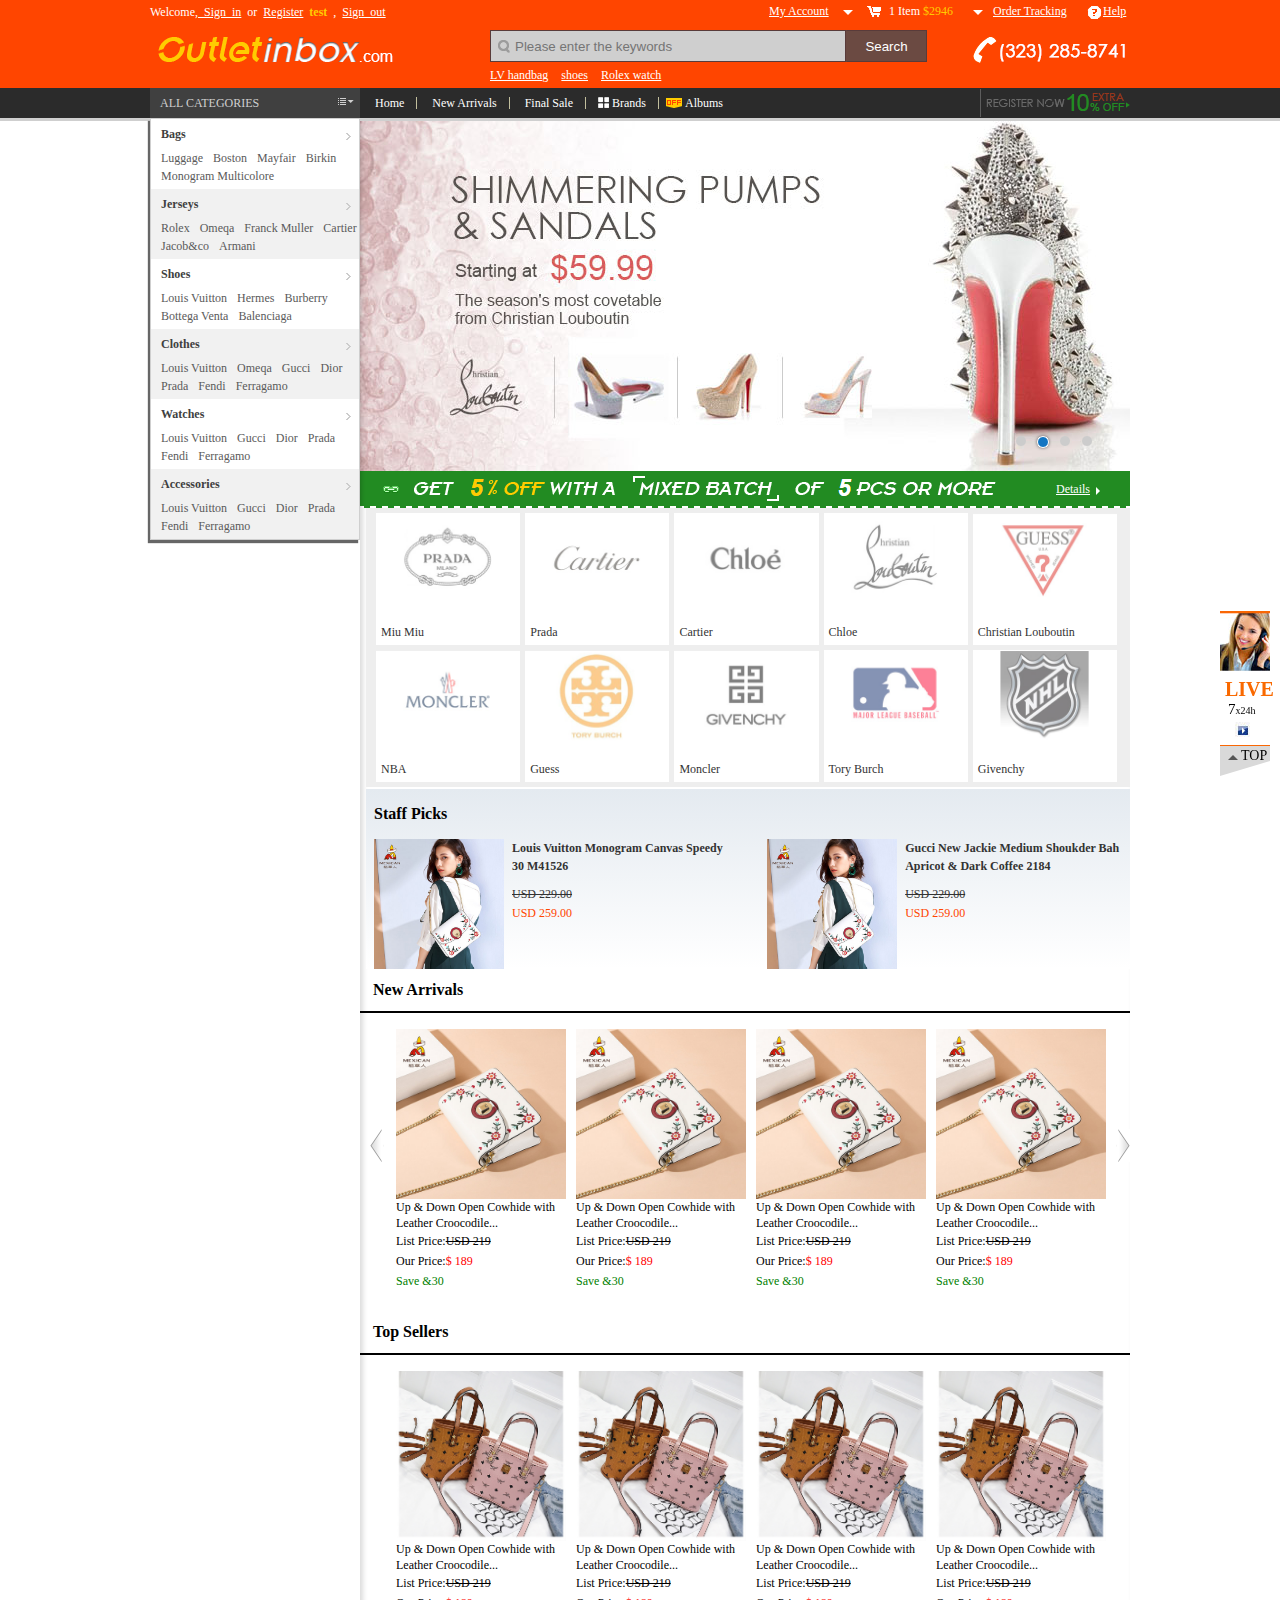
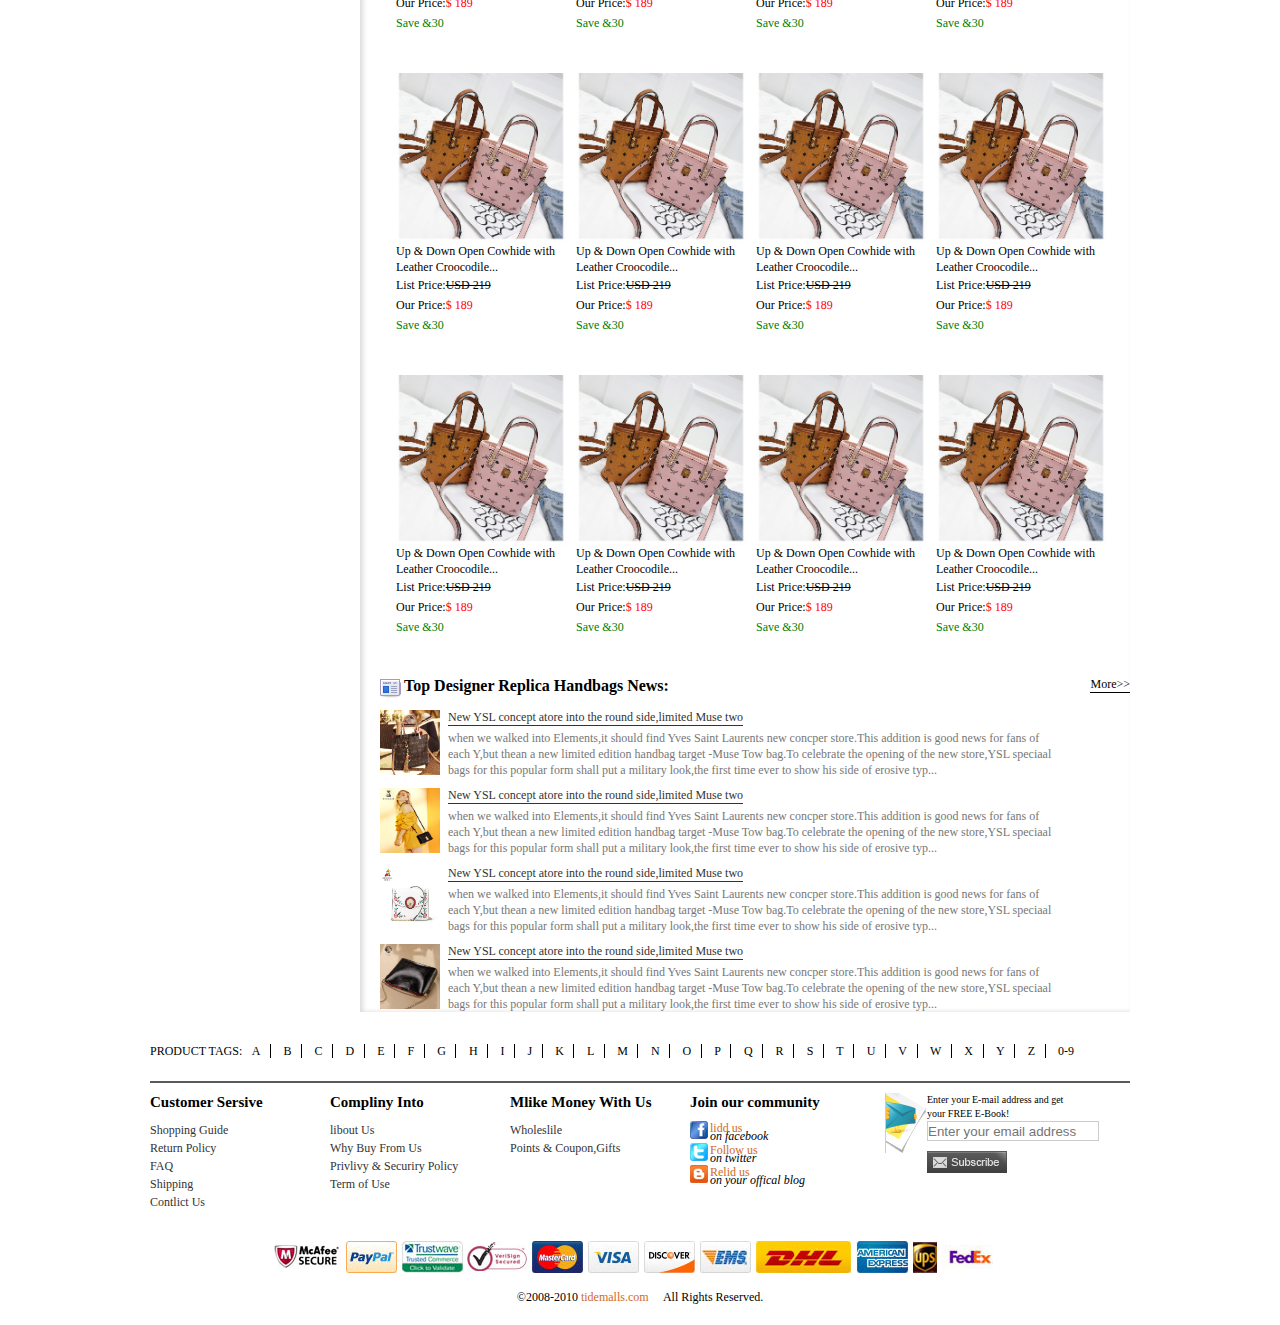
<file: myProject/index.html>
<!DOCTYPE html>
<html lang="en">
<head>
	<meta charset="UTF-8">
	<title>Home Page</title>
	<link rel="stylesheet" href="css/base.css">
	<link rel="stylesheet" href="css/commen.css">
	<link rel="stylesheet" href="css/index.css">
	<script src="js/commen.js"></script>
	<script src="js/index.js"></script>
</head>
<body>
	<div id="outlet">
		<div id="header_top">
			<div class="container clearfix">
				<p class="left fl">
					Welcome,<a href="#"> Sign in</a> or <a href="#">Register</a> <span>test</span> , <a href="#">Sign out</a>
				</p>
				<div class="right fr">
					<div id="myAccount">
						<a href="#">My Account</a>
						<ul>
							<li><i></i>My Wallet</li>
							<li><i></i>My Orders</li>
							<li><i></i>My Profile</li>
							<li><i></i>My Coupons</li>
							<li><i></i>Wish List</li>
							<li><i></i>My Messages</li>
						</ul>
					</div>
					<div id="shopCart">
						<div class="top">
							<i></i> 
							<span>1</span> 
							Item 
							<span>$2946</span>
						</div>
						<div class="below">
							<ul>
								<li class="clearfix">
									<img src="images/product1_1.jpg" alt="">
									<p><a href="#">Gucci Vintage Web Leather Boston Tote Bag 247205 red</a><br>
									<span>$219x1</span></p>
								</li>
								<li class="clearfix">
									<img src="images/product2_1.jpg" alt="">
									<p><a href="#">Gucci Vintage Web Leather Boston Tote Bag 247205 red</a><br>
									<span>$219x1</span></p>
									
								</li>
								<li class="clearfix">
									<img src="images/product3_1.jpg" alt="">
									<p><a href="#">Gucci Vintage Web Leather Boston Tote Bag 247205 red</a><br>
									<span>$219x1</span></p>
								</li>
							</ul>
							<p>Subtotal: <span>$657</span></p>
							<input type="button" value="Checkout" class="checkOut">
						</div>
					</div>
					<a href="#" id="orderTracking">Order Tracking</a>
					<a href="#" id="help"><i></i>Help</a>
				</div>
			</div>
		</div>
		<div id="header_below">
			<div class="container clearfix">
				<h1 class="fl"><a href="index.html">Outlet Inbox</a></h1>
				<div id="search">
					<div class="top clearfix">
						<input type="text" placeholder="Please enter the keywords">
						<input type="button" value="Search">
						<i></i>
					</div>
					<div class="below">
						<a href="#">LV handbag</a>
						<a href="#">shoes</a>
						<a href="#">Rolex watch</a>
					</div>
				</div>
				<a href="#" id="phoneCall"></a>
			</div>
		</div>
		<div id="nav">
			<div class="container clearfix">
				<div class="tab1 fl">
					<h6 class="all_lists" id="all_lists">ALL CATEGORIES</h6>
					<ul class="tab1_tab1" id="tab1_tab1">
						<li>
							<ul class="tab1_tab2 clearfix">
								<li>Bags</li>
								<li>
									<a href="#">Luggage</a>
								</li>
								<li>
									<a href="#">Boston</a>
								</li>
								<li>
									<a href="#">Mayfair</a>
								</li>
								<li>
									<a href="#">Birkin</a>
								</li>
								<li>
									<a href="#">Monogram Multicolore</a>
								</li>
							</ul>
						</li>
						<li>
							<ul class="tab1_tab2 clearfix">
								<li>Jerseys</li>
								<li>
									<a href="#">Rolex</a>
								</li>
								<li>
									<a href="#">Omeqa</a>
									<div class="tab1_tab3 clearfix">
										<div class="left fl">
											<p>NFL</p>
											<ul class="clearfix">
												<li>
													<a href="#">Baltimore Ravens</a>
												</li>
												<li>
													<a href="#">Buffalo Bills</a>
												</li>
												<li>
													<a href="#">Cincinnati Bengals</a>
												</li>
												<li>
													<a href="#">Cleveland Browns</a>
												</li>
												<li>
													<a href="#">Denver Broncos</a>
												</li>
												<li>
													<a href="#">Houston Texans</a>
												</li>
												<li>
													<a href="#">Indianapolis Colts</a>
												</li>
												<li>
													<a href="#">Jacksonville Jaguars</a>
												</li>
												<li>
													<a href="#">Kansas City Chiefs</a>
												</li>
												<li>
													<a href="#">Miami Dolphins</a>
												</li>
												<li>
													<a href="#">New England Patriots</a>
												</li>
												<li>
													<a href="#">New York Jets</a>
												</li>
												<li>
													<a href="#">Oakland Raiders</a>
												</li>
												<li>
													<a href="#">Pittsburgh Steelers</a>
												</li>
												<li>
													<a href="#">San Diego Chargers</a>
												</li>
												<li>
													<a href="#">Tennessee Titans</a>
												</li>
												<li>
													<a href="#">Arizona Cardinals</a>
												</li>
												<li>
													<a href="#">Atlanta Falcons</a>
												</li>
												<li>
													<a href="#">Carolina Panthers</a>
												</li>
												<li>
													<a href="#">Chicago Bears</a>
												</li>
												<li>
													<a href="#">Dallas Cowboys</a>
												</li>
												<li>
													<a href="#">Detroit Lions</a>
												</li>
												<li>
													<a href="#">Green Bay Packers</a>
												</li>
												<li>
													<a href="#">Minnesota vikings</a>
												</li>
												<li>
													<a href="#">New Orieans Saints</a>
												</li>
												<li>
													<a href="#">New York Giants</a>
												</li>
												<li>
													<a href="#">Philadelphia Eagles</a>
												</li>
												<li>
													<a href="#">San Francisco 49ers</a>
												</li>
												<li>
													<a href="#">St.Louis Rams</a>
												</li>
												<li>
													<a href="#">Tampa Bay Buccaneers</a>
												</li>
												<li>
													<a href="#">Washington Redskins</a>
												</li>
												<li>
													<a href="#">Seattle Seahawks</a>
												</li>
											</ul>
											<p>NBA</p>
											<ul class="clearfix">
												<li>
													<a href="#">Eastern Conference</a>
												</li>
												<li>
													<a href="#">Western Conference</a>
												</li>
												<li>
													<a href="#">2012 USA Basketball</a>
												</li>
											</ul>
											<p>MLB</p>
											<ul class="clearfix">
												<li>
													<a href="#">National League</a>
												</li>
												<li>
													<a href="#">American League</a>
												</li>
											</ul>
											<p>NHL</p>
											<ul class="clearfix">
												<li>
													<a href="#">Eastern Conference</a>
												</li>
												<li>
													<a href="#">Western Conference</a>
												</li>
											</ul>
										</div>
										<div class="right fl">
											<a href="#">New Arrivals<span><i></i></span></a>
											<ul>
												<li>
													<a href="#">Final Sale</a>
												</li>
												<li>
													<a href="#">Louis Vuitton<i></i></a>
												</li>
												<li>
													<a href="#">Gucci Handbags<i></i></a>
												</li>
												<li>
													<a href="#">Prada Handbags<i></i></a>
												</li>
												<li>
													<a href="#">Hermes Handbags<i></i></a>
												</li>
												<li>
													<a href="#">Burberry Handbags<i></i></a>
												</li>
											</ul>
										</div>
									</div>
								</li>
								<li>
									<a href="#">Franck Muller</a>
								</li>
								<li>
									<a href="#">Cartier</a>
								</li>
								<li>
									<a href="#">Jacob&co</a>
								</li>
								<li>
									<a href="#">Armani</a>
								</li>
							</ul>
						</li>
						<li>
							<ul class="tab1_tab2 clearfix">
								<li>Shoes</li>
								<li>
									<a href="#">Louis Vuitton</a>
								</li>
								<li>
									<a href="#">Hermes</a>
								</li>
								<li>
									<a href="#">Burberry</a>
								</li>
								<li>
									<a href="#">Bottega Venta</a>
								</li>
								<li>
									<a href="#">Balenciaga</a>
								</li>
							</ul>
						</li>
						<li>
							<ul class="tab1_tab2 clearfix">
								<li>Clothes</li>
								<li>
									<a href="#">Louis Vuitton</a>
								</li>
								<li>
									<a href="#">Omeqa</a>
								</li>
								<li>
									<a href="#">Gucci</a>
								</li>
								<li>
									<a href="#">Dior</a>
								</li>
								<li>
									<a href="#">Prada</a>
								</li>
								<li>
									<a href="#">Fendi</a>
								</li>
								<li>
									<a href="#">Ferragamo</a>
								</li>
							</ul>
						</li>
						<li>
							<ul class="tab1_tab2 clearfix">
								<li>Watches</li>
								<li>
									<a href="#">Louis Vuitton</a>
								</li>
								<li>
									<a href="#">Gucci</a>
								</li>
								<li>
									<a href="#">Dior</a>
								</li>
								<li>
									<a href="#">Prada</a>
								</li>
								<li>
									<a href="#">Fendi</a>
								</li>
								<li>
									<a href="#">Ferragamo</a>
								</li>
							</ul>
						</li>
						<li>
							<ul class="tab1_tab2 clearfix">
								<li>Accessories</li>
								<li>
									<a href="#">Louis Vuitton</a>
								</li>
								<li>
									<a href="#">Gucci</a>
								</li>
								<li>
									<a href="#">Dior</a>
								</li>
								<li>
									<a href="#">Prada</a>
								</li>
								<li>
									<a href="#">Fendi</a>
								</li>
								<li>
									<a href="#">Ferragamo</a>
								</li>
							</ul>
						</li>
					</ul>
				</div>
				<ul class="tab2 fl">
					<li>
						<a href="index.html"><span>Home</span></a>
					</li>
					<li>
						<a href="html/itemList.html"><span>New Arrivals</span></a>
					</li>
					<li>
						<a href="#"><span>Final Sale</span></a>
					</li>
					<li>
						<a href="#">
							<i></i>
							<span>Brands</span>
						</a>
					</li>
					<li>
						<a href="#">
							<i></i>
							<span>Albums</span>
						</a>
					</li>
				</ul>
				<div class="right fr">
					<a href="html/register.html"></a>
				</div>
			</div>
		</div>
		<div id="main">
			<!-- 主体的左边部分 -->
			<div id="mian_l"></div>
			<!-- 主体的右边部分 -->
			<div id="mian_r">
				<div class="banner">
					<div class="b_t"></div>
					<div class="b_b">
						<a href="#">Details</a>
					</div>
				</div>
				<ul class="partner clearfix">
					<li>
						<a href="#">
							<img src="images/p1.png">
							<span>Miu Miu</span>
						</a>
					</li>
					<li>
						<a href="#">
							<img src="images/p2.png">
							<span>Prada</span>
						</a>
					</li>
					<li>
						<a href="#">
							<img src="images/p3.png">
							<span>Cartier</span>
						</a>
					</li>
					<li>
						<a href="#">
							<img src="images/p4.png">
							<span>Chloe</span>
						</a>
					</li>
					<li>
						<a href="#">
							<img src="images/p5.png">
							<span>Christian Louboutin</span>
						</a>
					</li>
					<li>
						<a href="#">
							<img src="images/p6.png">
							<span>NBA</span>
						</a>
					</li>
					<li>
						<a href="#">
							<img src="images/p7.png">
							<span>Guess</span>
						</a>
					</li>
					<li>
						<a href="#">
							<img src="images/p8.png">
							<span>Moncler</span>
						</a>
					</li>
					<li>
						<a href="#">
							<img src="images/p9.png">
							<span>Tory Burch</span>
						</a>
					</li>
					<li>
						<a href="#">
							<img src="images/p10.png">
							<span>Givenchy</span>
						</a>
					</li>
				</ul>
				<div class="staff">
					<h3>Staff Picks</h3>
					<ul class="clearfix">
						<li>
							<a href="#">
								<div class="item_l"></div>
								<div class="item_r">
									<p>Louis Vuitton Monogram Canvas Speedy 30 M41526</p>
									<p>USD 229.00</p>
									<p>USD 259.00</p>
								</div>
							</a>
						</li>
						<li>
							<a href="#">
								<div class="item_l"></div>
								<div class="item_r">
									<p>Gucci New Jackie Medium Shoukder Bah Apricot & Dark Coffee 2184</p>
									<p>USD 229.00</p>
									<p>USD 259.00</p>
								</div>
							</a>
						</li>
					</ul>				
				</div>
				<div class="new">
					<h3>New Arrivals</h3>
					<ul class="clearfix">
						<li>
							<a href="#">
								<div class="pic"></div>
								<p>Up & Down Open Cowhide with Leather Croocodile...</p>
								<p>List Price:<span>USD 219</span></p>
								<p>Our Price:<span>$ 189</span></p>
								<p>Save &30</p>
							</a>
						</li>
						<li>
							<a href="#">
								<div class="pic"></div>
								<p>Up & Down Open Cowhide with Leather Croocodile...</p>
								<p>List Price:<span>USD 219</span></p>
								<p>Our Price:<span>$ 189</span></p>
								<p>Save &30</p>
							</a>
						</li>
						<li>
							<a href="#">
								<div class="pic"></div>
								<p>Up & Down Open Cowhide with Leather Croocodile...</p>
								<p>List Price:<span>USD 219</span></p>
								<p>Our Price:<span>$ 189</span></p>
								<p>Save &30</p>
							</a>
						</li>
						<li>
							<a href="#">
								<div class="pic"></div>
								<p>Up & Down Open Cowhide with Leather Croocodile...</p>
								<p>List Price:<span>USD 219</span></p>
								<p>Our Price:<span>$ 189</span></p>
								<p>Save &30</p>
							</a>
						</li>
					</ul>
					<div class="leftBtn"></div>
					<div class="rightBtn"></div>
				</div>
				<div class="topSeller">
					<h3>Top Sellers</h3>
					<ul class="clearfix">
						<li>
							<a href="#">
								<div class="pic"></div>
								<p>Up & Down Open Cowhide with Leather Croocodile...</p>
								<p>List Price:<span>USD 219</span></p>
								<p>Our Price:<span>$ 189</span></p>
								<p>Save &30</p>
							</a>
						</li>
						<li>
							<a href="#">
								<div class="pic"></div>
								<p>Up & Down Open Cowhide with Leather Croocodile...</p>
								<p>List Price:<span>USD 219</span></p>
								<p>Our Price:<span>$ 189</span></p>
								<p>Save &30</p>
							</a>
						</li>
						<li>
							<a href="#">
								<div class="pic"></div>
								<p>Up & Down Open Cowhide with Leather Croocodile...</p>
								<p>List Price:<span>USD 219</span></p>
								<p>Our Price:<span>$ 189</span></p>
								<p>Save &30</p>
							</a>
						</li>
						<li>
							<a href="#">
								<div class="pic"></div>
								<p>Up & Down Open Cowhide with Leather Croocodile...</p>
								<p>List Price:<span>USD 219</span></p>
								<p>Our Price:<span>$ 189</span></p>
								<p>Save &30</p>
							</a>
						</li>
						<li>
							<a href="#">
								<div class="pic"></div>
								<p>Up & Down Open Cowhide with Leather Croocodile...</p>
								<p>List Price:<span>USD 219</span></p>
								<p>Our Price:<span>$ 189</span></p>
								<p>Save &30</p>
							</a>
						</li>
						<li>
							<a href="#">
								<div class="pic"></div>
								<p>Up & Down Open Cowhide with Leather Croocodile...</p>
								<p>List Price:<span>USD 219</span></p>
								<p>Our Price:<span>$ 189</span></p>
								<p>Save &30</p>
							</a>
						</li>
						<li>
							<a href="#">
								<div class="pic"></div>
								<p>Up & Down Open Cowhide with Leather Croocodile...</p>
								<p>List Price:<span>USD 219</span></p>
								<p>Our Price:<span>$ 189</span></p>
								<p>Save &30</p>
							</a>
						</li>
						<li>
							<a href="#">
								<div class="pic"></div>
								<p>Up & Down Open Cowhide with Leather Croocodile...</p>
								<p>List Price:<span>USD 219</span></p>
								<p>Our Price:<span>$ 189</span></p>
								<p>Save &30</p>
							</a>
						</li>
						<li>
							<a href="#">
								<div class="pic"></div>
								<p>Up & Down Open Cowhide with Leather Croocodile...</p>
								<p>List Price:<span>USD 219</span></p>
								<p>Our Price:<span>$ 189</span></p>
								<p>Save &30</p>
							</a>
						</li>
						<li>
							<a href="#">
								<div class="pic"></div>
								<p>Up & Down Open Cowhide with Leather Croocodile...</p>
								<p>List Price:<span>USD 219</span></p>
								<p>Our Price:<span>$ 189</span></p>
								<p>Save &30</p>
							</a>
						</li>
						<li>
							<a href="#">
								<div class="pic"></div>
								<p>Up & Down Open Cowhide with Leather Croocodile...</p>
								<p>List Price:<span>USD 219</span></p>
								<p>Our Price:<span>$ 189</span></p>
								<p>Save &30</p>
							</a>
						</li>
						<li>
							<a href="#">
								<div class="pic"></div>
								<p>Up & Down Open Cowhide with Leather Croocodile...</p>
								<p>List Price:<span>USD 219</span></p>
								<p>Our Price:<span>$ 189</span></p>
								<p>Save &30</p>
							</a>
						</li>
					</ul>
				</div>
				<div class="topNews">
					<h3><i></i>Top Designer Replica Handbags News:<a href="#">More>></a></h3>	
					<ul>
						<li>
							<img src="images/product1_1.jpg">
							<a href="#">New YSL concept atore into the round side,limited Muse two</a>
							<p>when we walked into Elements,it should find Yves Saint Laurents new concper store.This addition is good news for fans of each Y,but thean a new limited edition handbag target -Muse Tow bag.To celebrate the opening of the new store,YSL speciaal bags for this popular form shall put a military look,the first time ever to show his side of erosive typ...</p>
						</li>
						<li>
							<img src="images/product2_1.jpg">
							<a href="#">New YSL concept atore into the round side,limited Muse two</a>
							<p>when we walked into Elements,it should find Yves Saint Laurents new concper store.This addition is good news for fans of each Y,but thean a new limited edition handbag target -Muse Tow bag.To celebrate the opening of the new store,YSL speciaal bags for this popular form shall put a military look,the first time ever to show his side of erosive typ...</p>
						</li>
						<li>
							<img src="images/product3_1.jpg">
							<a href="#">New YSL concept atore into the round side,limited Muse two</a>
							<p>when we walked into Elements,it should find Yves Saint Laurents new concper store.This addition is good news for fans of each Y,but thean a new limited edition handbag target -Muse Tow bag.To celebrate the opening of the new store,YSL speciaal bags for this popular form shall put a military look,the first time ever to show his side of erosive typ...</p>
						</li>
						<li>
							<img src="images/product4_1.jpg">
							<a href="#">New YSL concept atore into the round side,limited Muse two</a>
							<p>when we walked into Elements,it should find Yves Saint Laurents new concper store.This addition is good news for fans of each Y,but thean a new limited edition handbag target -Muse Tow bag.To celebrate the opening of the new store,YSL speciaal bags for this popular form shall put a military look,the first time ever to show his side of erosive typ...</p>
						</li>
					</ul>
				</div>
			</div>
			<!-- 主体的最下面部分 -->
			<div id="mian_b">
				<ul>
					<li>PRODUCT TAGS:<a href="#">A<span></span></a></li>
					<li><a href="#">B</a></li>
					<li><a href="#">C</a></li>
					<li><a href="#">D</a></li>
					<li><a href="#">E</a></li>
					<li><a href="#">F</a></li>
					<li><a href="#">G</a></li>
					<li><a href="#">H</a></li>
					<li><a href="#">I</a></li>
					<li><a href="#">J</a></li>
					<li><a href="#">K</a></li>
					<li><a href="#">L</a></li>
					<li><a href="#">M</a></li>
					<li><a href="#">N</a></li>
					<li><a href="#">O</a></li>
					<li><a href="#">P</a></li>
					<li><a href="#">Q</a></li>
					<li><a href="#">R</a></li>
					<li><a href="#">S</a></li>
					<li><a href="#">T</a></li>
					<li><a href="#">U</a></li>
					<li><a href="#">V</a></li>
					<li><a href="#">W</a></li>
					<li><a href="#">X</a></li>
					<li><a href="#">Y</a></li>
					<li><a href="#">Z</a></li>
					<li><a href="#">0-9</a></li>
				</ul>
			</div>			
		</div>
		<div id="footer">
			<div class="container">
				<div class="top">
					<ul>
						<li>
							<h3>Customer Sersive</h3>
						</li>
						<li>
							<a href="">Shopping Guide</a>
						</li>
						<li>
							<a href="">Return Policy</a>
						</li>
						<li>
							<a href="">FAQ</a>
						</li>
						<li>
							<a href="">Shipping</a>
						</li>
						<li>
							<a href="">Contlict Us</a>
						</li>
					</ul>
					<ul>
						<li>
							<h3>Compliny Into</h3>
						</li>
						<li>
							<a href="">libout Us</a>
						</li>
						<li>
							<a href="">Why Buy From Us</a>
						</li>
						<li>
							<a href="">Privlivy & Securiry Policy</a>
						</li>
						<li>	
							<a href="">Term of Use</a>
						</li>
					</ul>
					<ul>
						<li>
							<h3>Mlike Money With Us</h3>
						</li>
						<li>
							<a href="">Wholeslile</a>
						</li>
						<li>
							<a href="">Points & Coupon,Gifts</a>
						</li>
					</ul>
					<ul>
						<li>
							<h3>Join our community</h3>
						</li>
						<li>
							<i class="face">
								<a href="">lidd us</a><br>
								<span>on facebook</span>
							</i>
						</li>
						<li>
							<i class="twitter">
								<a href="">Follow us</a><br>
								<span>on twitter</span>
							</i>
						</li>
						<li>
							<i class="blog">
								<a href="">Relid us</a><br>
								<span>on your offical blog</span>
							</i>
						</li>
					</ul>
					<ul class="fr">
						<li>
							<h4>Enter your E-mail address and get your FREE E-Book!</h4>
						</li>
						<li>
							<form action="">
								<input type="text" placeholder="Enter your email address"
								class="email">
								<input type="submit" value="" class="message">
							</form>
						</li>
					</ul>
				</div>
				<div class="center"></div>
				<div class="bottom">
					©2008-2010 <span>tidemalls.com</span> All Rights Reserved.
				</div>
			</div>
		</div>
		<div id="kefu">
			<div class="top">
				<img src="images/kefu.png">
				<span>LIVE</span>
				<span><i>7</i><i>x24h</i></span>
				<span></span>
			</div>
			<div class="toTopBtn">
				<div class="btnTop">
					<span></span>
					<span>TOP</span>
				</div>
				<div class="btnBelow"></div>	
			</div>	
		</div>
	</div>
</body>
</html>
</file>
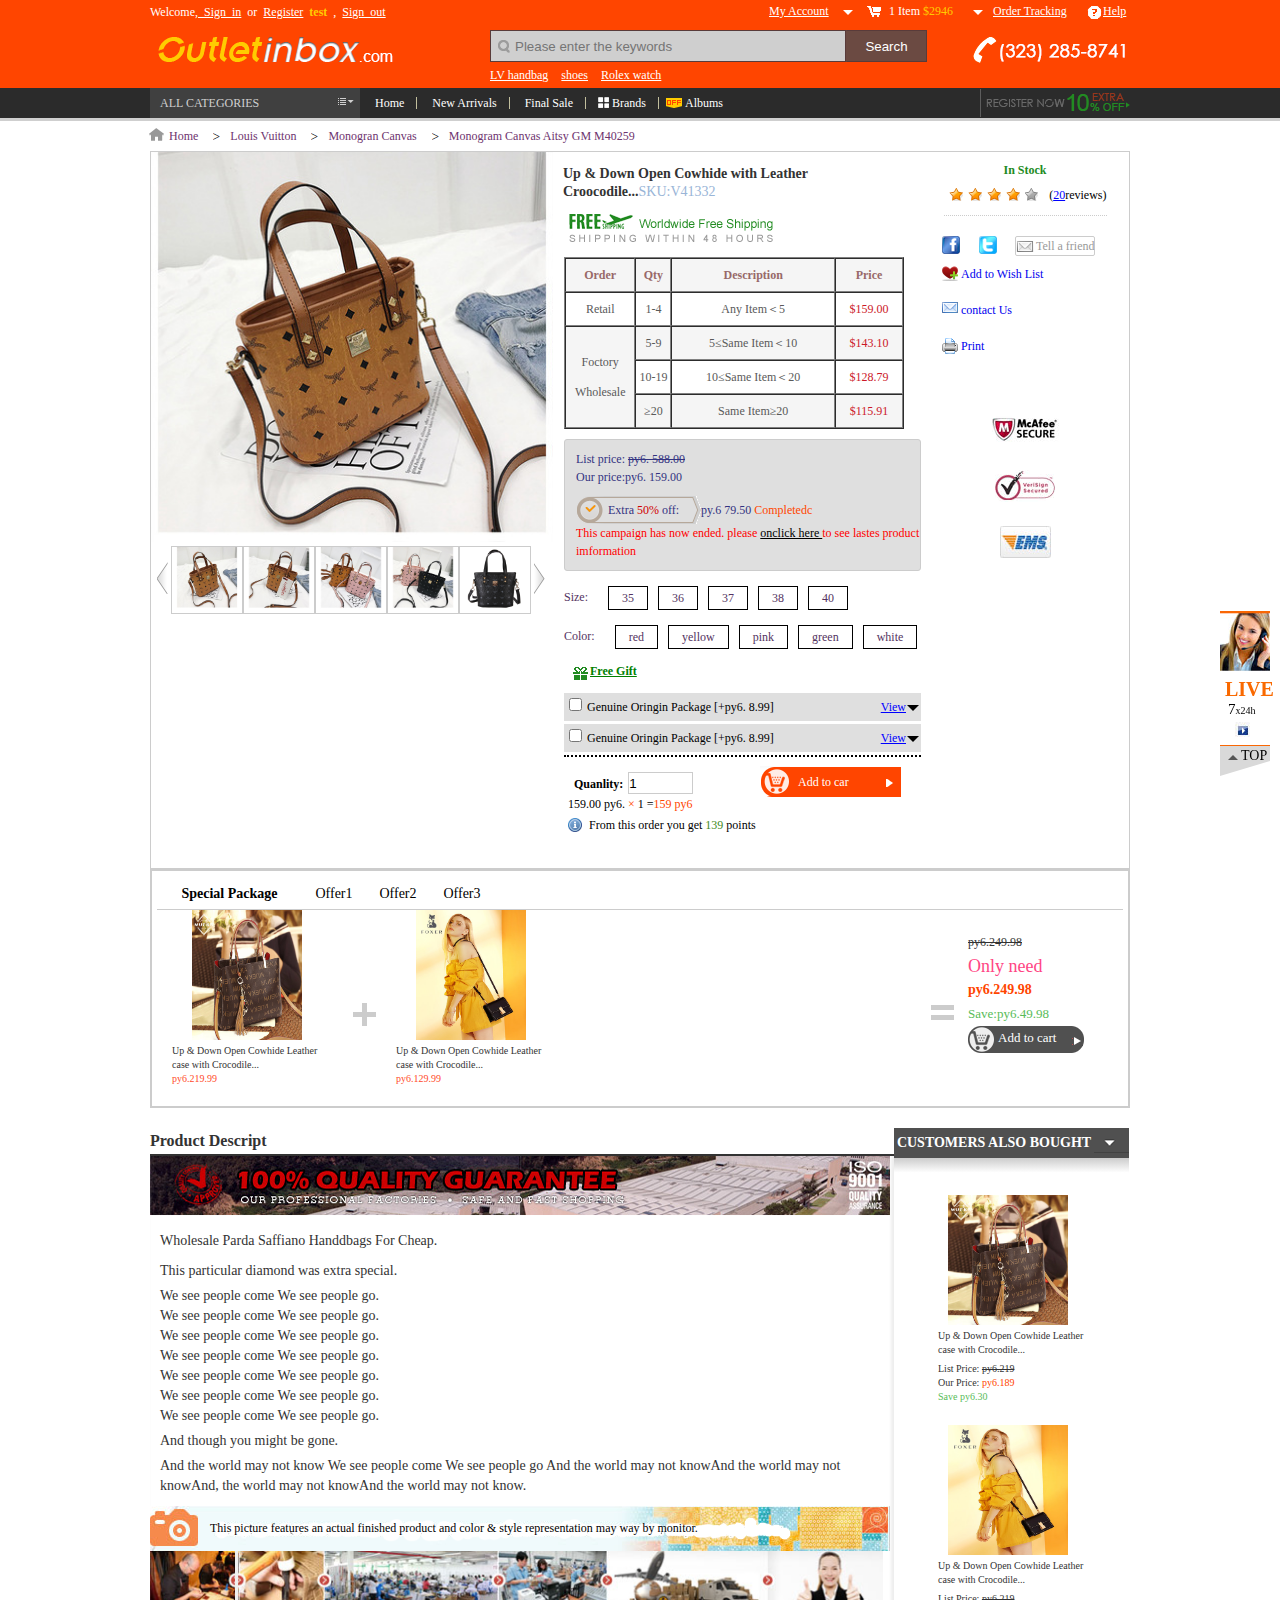
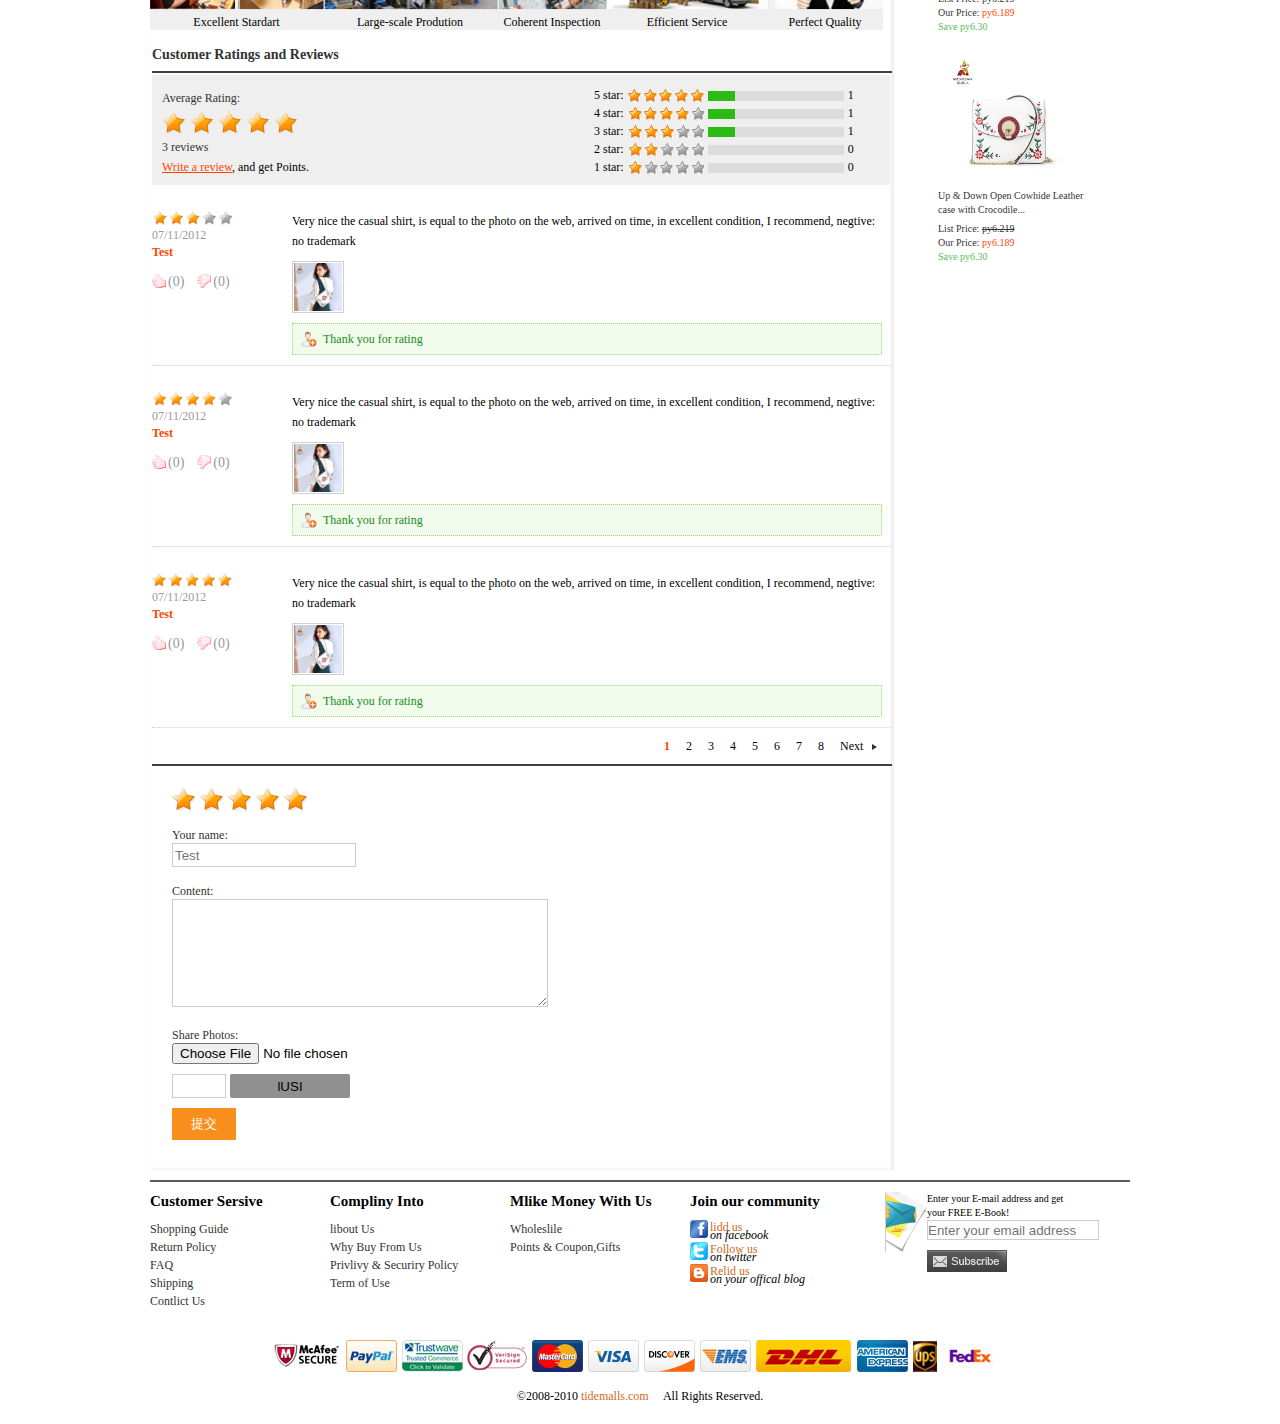
<file: myProject/html/itemDetail.html>
<!DOCTYPE html>
<html lang="en">
<head>
	<meta charset="UTF-8">
	<title>Product List</title>
	<link rel="stylesheet" href="../css/base.css">
	<link rel="stylesheet" href="../css/commen.css">
	<link rel="stylesheet" href="../css/itemDetail.css">
	<script src="../js/productDateBase.js"></script>
	<script src="../js/duke.js"></script>
	<script src="../js/commen.js"></script>
	<script src="../js/itemDetail.js"></script>
</head>
<body>
	<div id="outlet">
		<div id="header_top">
			<div class="container clearfix">
				<p class="left fl">
					Welcome,<a href="#"> Sign in</a> or <a href="#">Register</a> <span>test</span> , <a href="#">Sign out</a>
				</p>
				<div class="right fr">
					<div id="myAccount">
						<a href="#">My Account</a>
						<ul>
							<li><i></i>My Wallet</li>
							<li><i></i>My Orders</li>
							<li><i></i>My Profile</li>
							<li><i></i>My Coupons</li>
							<li><i></i>Wish List</li>
							<li><i></i>My Messages</li>
						</ul>
					</div>
					<div id="shopCart">
						<div class="top">
							<i></i> 
							<span>1</span> 
							Item 
							<span>$2946</span>
						</div>
						<div class="below"></div>
					</div>
					<a href="#" id="orderTracking">Order Tracking</a>
					<a href="#" id="help"><i></i>Help</a>
				</div>
			</div>
		</div>
		<div id="header_below">
			<div class="container clearfix">
				<h1 class="fl"><a href="../index.html">Outlet Inbox</a></h1>
				<div id="search">
					<div class="top clearfix">
						<input type="text" placeholder="Please enter the keywords">
						<input type="button" value="Search">
						<i></i>
					</div>
					<div class="below">
						<a href="#">LV handbag</a>
						<a href="#">shoes</a>
						<a href="#">Rolex watch</a>
					</div>
				</div>
				<a href="#" id="phoneCall"></a>
			</div>
		</div>
		<div id="nav">
			<div class="container clearfix">
				<div class="tab1 fl">
					<h6 class="all_lists" id="all_lists">ALL CATEGORIES</h6>
					<ul class="tab1_tab1" id="tab1_tab1">
						<li>
							<ul class="tab1_tab2 clearfix">
								<li>Bags</li>
								<li>
									<a href="#">Luggage</a>
								</li>
								<li>
									<a href="#">Boston</a>
								</li>
								<li>
									<a href="#">Mayfair</a>
								</li>
								<li>
									<a href="#">Birkin</a>
								</li>
								<li>
									<a href="#">Monogram Multicolore</a>
								</li>
							</ul>
						</li>
						<li>
							<ul class="tab1_tab2 clearfix">
								<li>Jerseys</li>
								<li>
									<a href="#">Rolex</a>
								</li>
								<li>
									<a href="#">Omeqa</a>
									<div class="tab1_tab3 clearfix">
										<div class="left fl">
											<p>NFL</p>
											<ul class="clearfix">
												<li>
													<a href="#">Baltimore Ravens</a>
												</li>
												<li>
													<a href="#">Buffalo Bills</a>
												</li>
												<li>
													<a href="#">Cincinnati Bengals</a>
												</li>
												<li>
													<a href="#">Cleveland Browns</a>
												</li>
												<li>
													<a href="#">Denver Broncos</a>
												</li>
												<li>
													<a href="#">Houston Texans</a>
												</li>
												<li>
													<a href="#">Indianapolis Colts</a>
												</li>
												<li>
													<a href="#">Jacksonville Jaguars</a>
												</li>
												<li>
													<a href="#">Kansas City Chiefs</a>
												</li>
												<li>
													<a href="#">Miami Dolphins</a>
												</li>
												<li>
													<a href="#">New England Patriots</a>
												</li>
												<li>
													<a href="#">New York Jets</a>
												</li>
												<li>
													<a href="#">Oakland Raiders</a>
												</li>
												<li>
													<a href="#">Pittsburgh Steelers</a>
												</li>
												<li>
													<a href="#">San Diego Chargers</a>
												</li>
												<li>
													<a href="#">Tennessee Titans</a>
												</li>
												<li>
													<a href="#">Arizona Cardinals</a>
												</li>
												<li>
													<a href="#">Atlanta Falcons</a>
												</li>
												<li>
													<a href="#">Carolina Panthers</a>
												</li>
												<li>
													<a href="#">Chicago Bears</a>
												</li>
												<li>
													<a href="#">Dallas Cowboys</a>
												</li>
												<li>
													<a href="#">Detroit Lions</a>
												</li>
												<li>
													<a href="#">Green Bay Packers</a>
												</li>
												<li>
													<a href="#">Minnesota vikings</a>
												</li>
												<li>
													<a href="#">New Orieans Saints</a>
												</li>
												<li>
													<a href="#">New York Giants</a>
												</li>
												<li>
													<a href="#">Philadelphia Eagles</a>
												</li>
												<li>
													<a href="#">San Francisco 49ers</a>
												</li>
												<li>
													<a href="#">St.Louis Rams</a>
												</li>
												<li>
													<a href="#">Tampa Bay Buccaneers</a>
												</li>
												<li>
													<a href="#">Washington Redskins</a>
												</li>
												<li>
													<a href="#">Seattle Seahawks</a>
												</li>
											</ul>
											<p>NBA</p>
											<ul class="clearfix">
												<li>
													<a href="#">Eastern Conference</a>
												</li>
												<li>
													<a href="#">Western Conference</a>
												</li>
												<li>
													<a href="#">2012 USA Basketball</a>
												</li>
											</ul>
											<p>MLB</p>
											<ul class="clearfix">
												<li>
													<a href="#">National League</a>
												</li>
												<li>
													<a href="#">American League</a>
												</li>
											</ul>
											<p>NHL</p>
											<ul class="clearfix">
												<li>
													<a href="#">Eastern Conference</a>
												</li>
												<li>
													<a href="#">Western Conference</a>
												</li>
											</ul>
										</div>
										<div class="right fl">
											<a href="#">New Arrivals<span><i></i></span></a>
											<ul>
												<li>
													<a href="#">Final Sale</a>
												</li>
												<li>
													<a href="#">Louis Vuitton<i></i></a>
												</li>
												<li>
													<a href="#">Gucci Handbags<i></i></a>
												</li>
												<li>
													<a href="#">Prada Handbags<i></i></a>
												</li>
												<li>
													<a href="#">Hermes Handbags<i></i></a>
												</li>
												<li>
													<a href="#">Burberry Handbags<i></i></a>
												</li>
											</ul>
										</div>
									</div>
								</li>
								<li>
									<a href="#">Franck Muller</a>
								</li>
								<li>
									<a href="#">Cartier</a>
								</li>
								<li>
									<a href="#">Jacob&co</a>
								</li>
								<li>
									<a href="#">Armani</a>
								</li>
							</ul>
						</li>
						<li>
							<ul class="tab1_tab2 clearfix">
								<li>Shoes</li>
								<li>
									<a href="#">Louis Vuitton</a>
								</li>
								<li>
									<a href="#">Hermes</a>
								</li>
								<li>
									<a href="#">Burberry</a>
								</li>
								<li>
									<a href="#">Bottega Venta</a>
								</li>
								<li>
									<a href="#">Balenciaga</a>
								</li>
							</ul>
						</li>
						<li>
							<ul class="tab1_tab2 clearfix">
								<li>Clothes</li>
								<li>
									<a href="#">Louis Vuitton</a>
								</li>
								<li>
									<a href="#">Omeqa</a>
								</li>
								<li>
									<a href="#">Gucci</a>
								</li>
								<li>
									<a href="#">Dior</a>
								</li>
								<li>
									<a href="#">Prada</a>
								</li>
								<li>
									<a href="#">Fendi</a>
								</li>
								<li>
									<a href="#">Ferragamo</a>
								</li>
							</ul>
						</li>
						<li>
							<ul class="tab1_tab2 clearfix">
								<li>Watches</li>
								<li>
									<a href="#">Louis Vuitton</a>
								</li>
								<li>
									<a href="#">Gucci</a>
								</li>
								<li>
									<a href="#">Dior</a>
								</li>
								<li>
									<a href="#">Prada</a>
								</li>
								<li>
									<a href="#">Fendi</a>
								</li>
								<li>
									<a href="#">Ferragamo</a>
								</li>
							</ul>
						</li>
						<li>
							<ul class="tab1_tab2 clearfix">
								<li>Accessories</li>
								<li>
									<a href="#">Louis Vuitton</a>
								</li>
								<li>
									<a href="#">Gucci</a>
								</li>
								<li>
									<a href="#">Dior</a>
								</li>
								<li>
									<a href="#">Prada</a>
								</li>
								<li>
									<a href="#">Fendi</a>
								</li>
								<li>
									<a href="#">Ferragamo</a>
								</li>
							</ul>
						</li>
					</ul>
				</div>
				<ul class="tab2 fl">
					<li>
						<a href="../index.html"><span>Home</span></a>
					</li>
					<li>
						<a href="../html/itemList.html"><span>New Arrivals</span></a>
					</li>
					<li>
						<a href="#"><span>Final Sale</span></a>
					</li>
					<li>
						<a href="#">
							<i></i>
							<span>Brands</span>
						</a>
					</li>
					<li>
						<a href="#">
							<i></i>
							<span>Albums</span>
						</a>
					</li>
				</ul>
				<div class="right fr">
					<a href="html/register.html"></a>
				</div>
			</div>
		</div>
		<div id="details">
			<div id="link">
				<div class="container">
					<ul class="clearfix">
						<li>	
						<i style="background-position: 0 0"></i>
						<a href="#">&nbsp;Home</a>
						</li>
						<li>
						<i style="background-position: -20px 0"></i>
						<a href="#">Louis Vuitton</a>
						</li>
						<li>
						<i style="background-position: -20px 0"></i>
						<a href="#">Monogran Canvas</a>
						</li>
						<li>
						<i style="background-position: -20px 0"></i>
						<a href="#">Monogram Canvas Aitsy GM M40259</a></li>
					</ul>
				</div>
			</div>
			<div id="introduce">
				<div class="container clearfix">
					<div class="choose">
						<h3 id="proDescript"></h3>
						<img src="../images/detail_logo.png" alt="">
						<table border="1">
							<thead style="background: #F5F5F5">
								<tr>
									<th width="73">Order</th>
									<th width="38">Qty</th>
									<th width="180">Description</th>
									<th width="72">Price</th>
								</tr>
							</thead>
							<tbody>
								<tr>
									<td>Retail</td>
									<td>1-4</td>
									<td>Any Item＜5</td>
									<td class="price"></td>
								</tr>
								<tr style="background: #F5F5F5;">
									<td rowspan="3" style="background-color: #F5F5F5;">Foctory Wholesale</td>
									<td>5-9</td>
									<td>5≤Same Item＜10</td>
									<td class="price"></td>
								</tr>
								<tr>
									<td>10-19</td>
									<td>10≤Same Item＜20</td>
									<td class="price"></td>
								</tr>
								<tr style="background: #F5F5F5;">
									<td>≥20</td>
									<td>Same Item≥20</td>
									<td class="price"></td>
								</tr>
							</tbody>

						</table>
						<div class="sales">
							<p>List price: <span style="text-decoration: line-through;">py6. 588.00</span></p>
							<p>Our price:py6. <span id="our_price"></span></p>
							<p><i>Extra <span style="color:#d00000;">50% </span>off:</i>py.6 <span id="halfPrice"></span>  <span style="color:#FF4500;">Completedc</span></p>
							<p class="red">This campaign has now ended. please <a href="#">onclick here </a>to see lastes product imformation</p>
						</div>
						<div class="size">
							<div class="box clearfix">
								<span>Size:</span>
								<ul id="sizeUl"></ul>
							</div>
							<div class="box clearfix">
								<span>Color:</span>
								<ul id="colorUl"></ul>	
							</div>		
						</div>
						<div class="gift">
							<h3>
							<i></i><a href="#">Free Gift</a>
							</h3>
							<div class="select">
							<input type="checkbox"><p>Genuine Oringin Package <span>[+py6. 8.99]</span>
							</p>
							<a href="#">View</a>
							</div>
							<div class="select">
							<input type="checkbox"><p>Genuine Oringin Package <span>[+py6. 8.99]</span>
							</p>
							<a href="#">View</a>
							</div>
						</div>
						<div class="addcar">
							<label for="qty">Quanlity:</label><input type="number" id="qty" value="1">
							<p><span  id="preprice"></span> py6. <span style="color:#FF4500">×</span> <span id="qty2"></span> =<span style="color:#FF4500"><span id="zhongjia"></span> py6</span></p>
							<p class="points"><i></i>From this order you get <span style="color:#3F8B22;">139</span> points</p>
							<div class="car"><i class="che"></i><span>Add to car</span><i class="trig"></i></div>
						</div>
					</div>
					<div class="pict">
						<div class="bigimg"></div>
						<div class="smallimg">
							<ul class="clearfix productImg"></ul>
							<div class="btn zuo"></div>
							<div class="btn you"></div>
						</div>
					</div>		
					<div class="stock">
						<h3>In Stock</h3>
						<div class="star clearfix">
							<ul>
								<li></li>
								<li></li>
								<li></li>
								<li></li>
								<li></li>
						    </ul>
						 	<p>(<a href="#">20</a>reviews)</p>
						</div>
						<ul class="friend clearfix">
							<li><i class="fd"></i></li>
							<li><i class="tp"></i></li>
							<li><i class="msg"></i><span>Tell a friend</span></li>
						</ul>
						<ul class="other">
							<li><i style="background-position:-300px 0;"></i><a href="#">Add to Wish List</a></li>
							<li><i style="background-position:-320px 0;"></i><a href="#">contact Us</a></li>
							<li><i style="background-position:-340px 0;"></i><a href="#">Print</a></li>
						</ul>
						<ul class="brand">
							<li><img src="../images/b1.png" alt=""></li>
							<li><img src="../images/b4.png" alt=""></li>
							<li><img src="../images/b9.png" alt=""></li>
						</ul>
					</div>
				</div>
			</div>
		</div>
		<div id="package">
			<div class="container">
				<div class="offer clearfix">
					<h3 class="fl">Special Package</h3>
					<ul class="fl">
						<li class="fl">Offer1</li>
						<li class="fl">Offer2</li>
						<li class="fl">Offer3</li>
					</ul>
				</div>
				<ul class="value clearfix">
					<li class="fl">
						<img src="../images/product1_1.jpg" alt="">
						<P>Up & Down Open Cowhide Leather case with Crocodile...</P>
						<P class="sale">py6.219.99</P>
					</li class="fl">
					<li class="fl sign"><i class="plus"></i></li>
					<li class="fl">
						<img src="../images/product2_1.jpg" alt="">
						<P>Up & Down Open Cowhide Leather case with Crocodile...</P>
						<P class="sale">py6.129.99</P>
					</li>
					<li class="fr sum">
						<P>py6.249.98</P>
						<p>Only need</p>
						<P>py6.249.98</P>
						<p>Save:py6.49.98</p>
						<p class="add">Add to cart <i></i></p>
					</li>
					<li class="fr sign"><i class="equal"></i></li>
				</ul>
			</div>
		</div>
		<div id="product">
			<div class="container clearfix">
				<div class="des fl">
					<div class="description">
						<h3>Product Descript</h3>
						<div class="content">
							<div class="banner"></div>
							<div class="wenzi">
								<p>Wholesale Parda Saffiano Handdbags For Cheap.</p>
								<p>This particular diamond was extra special.</p>
								<p class="p3">
									We see people come We see people go. <br>
									We see people come We see people go. <br>
									We see people come We see people go.<br>
									We see people come We see people go.<br>
									We see people come We see people go. <br>
									We see people come We see people go. <br>
									We see people come We see people go.
								</p>
							
								<p>And though you might be gone.</p>
								<p class="p3">
								And the world may not know
								We see people come We see people go
								And the world may not knowAnd the world may not knowAnd, the world may not knowAnd the world may not know.
								</p>
							</div>
						</div>
						<div class="features">
							<h4>This picture features an actual finished product and color & style representation may way by monitor.</h4>
							<ul class="clearfix">
								<li>
									<img src="../images/feature1.png" alt=""  class="list1">
									<img src="../images/feature2.png" alt=""  class="list1">
									<h5>Excellent Stardart</h5>
								</li>
								<li>
									<img src="../images/feature3.png" alt=""  class="list2">
									<h5>Large-scale Prodution</h5>
								</li>
								<li>
									<img src="../images/feature4.png" alt=""  class="list3">
									<h5>Coherent Inspection</h5>
								</li>
								<li >
									<img src="../images/feature5.png" alt="" class="list4">
									<h5>Efficient Service</h5>
								</li>
								<li>
									<img src="../images/feature6.png" alt=""  class="list5">
									<h5>Perfect Quality</h5>
								</li>
							</ul>
						</div>
					</div>
					<div id="ratingAndReview">
						<h4>Customer Ratings and Reviews</h4>
						<div class="averageBox clearfix" id="averageBox">
							<div class="average_l fl">
								<h6>Average Rating:</h6>
								<div class="level"></div>
								<h6><span class="reviewTotal"></span> reviews</h6>
								<p><a href="#">Write a review</a>, and get Points.</p>
							</div>
							<ul class="average_r fr">
								<li>
									<ul class="cols clearfix">
										<li>5 star:</li>
										<li></li>
										<li><p class="totalBar"></p></li>
										<li class="totalNum"></li>
									</ul>
								</li>
								<li>
									<ul class="cols clearfix">
										<li>4 star:</li>
										<li></li>
										<li><p class="totalBar"></p></li>
										<li class="totalNum"></li>
									</ul>
								</li>
								<li>
									<ul class="cols clearfix">
										<li>3 star:</li>
										<li></li>
										<li><p class="totalBar"></p></li>
										<li class="totalNum"></li>
									</ul>
								</li>
								<li>
									<ul class="cols clearfix">
										<li>2 star:</li>
										<li></li>
										<li><p class="totalBar"></p></li>
										<li class="totalNum"></li>
									</ul>
								</li>
								<li>
									<ul class="cols clearfix">
										<li>1 star:</li>
										<li></li>
										<li><p class="totalBar"></p></li>
										<li class="totalNum"></li>
									</ul>
								</li>
							</ul>
						</div>
						<ul id="reviewBox"></ul>
						<div id="pageItem" class="clearfix">
							<ul class="fr">
								<li class="active">1</li>
								<li>2</li>
								<li>3</li>
								<li>4</li>
								<li>5</li>
								<li>6</li>
								<li>7</li>
								<li>8</li>
								<li class="last">Next</li>
							</ul>
						</div>
					</div>
					<div id="subReview">
						<form action="get" id="subReviewForm">
							<ul class="level" id="subReview_level">
							</ul>
							<input value="5" type="text" name="myScore" style="display: none;height:0;">
							<p class="p_title">Your name:</p>
							<p class="p1"><input type="text" placeholder="Test" name="myName"></p>
							<p class="p_title">Content:</p>
							<textarea name="myReview" id="myReview" cols="30" rows="10"></textarea>
							<p class="p_title">Share Photos:</p>
							<p><input type="file"></p>
							<p class="checkNum"><input type="text" checkNum="detailPage"><input type="button" id="randomNum" checkNum="detailPage"></p>
							<input type="button" value="提交" id="subBtn">
						</form>
					</div>
				</div>			
				<div class="bought fl">
					<h3><span>CUSTOMERS ALSO BOUGHT </span><i></i></h3>
					<ul>
						<li>
							<img src="../images/product1_1.jpg" alt="">
							<P>Up & Down Open Cowhide Leather case with Crocodile...</P>
							<P>List Price: <span>py6.219</span></P>
							<P>Our Price: <span>py6.189</span></P>
							<P>Save py6.30</P>
						</li>
						<li>
							<img src="../images/product2_1.jpg" alt="">
							<P>Up & Down Open Cowhide Leather case with Crocodile...</P>
							<P>List Price: <span>py6.219</span></P>
							<P>Our Price: <span>py6.189</span></P>
							<P>Save py6.30</P>
						</li>
						<li>
							<img src="../images/product3_1.jpg" alt="">
							<P>Up & Down Open Cowhide Leather case with Crocodile...</P>
							<P>List Price: <span>py6.219</span></P>
							<P>Our Price: <span>py6.189</span></P>
							<P>Save py6.30</P>
						</li>
					</ul>
				</div>
			</div>
		</div>
		<div id="footer">
			<div class="container">
				<div class="top">
					<ul>
						<li>
							<h3>Customer Sersive</h3>
						</li>
						<li>
							<a href="">Shopping Guide</a>
						</li>
						<li>
							<a href="">Return Policy</a>
						</li>
						<li>
							<a href="">FAQ</a>
						</li>
						<li>
							<a href="">Shipping</a>
						</li>
						<li>
							<a href="">Contlict Us</a>
						</li>
					</ul>
					<ul>
						<li>
							<h3>Compliny Into</h3>
						</li>
						<li>
							<a href="">libout Us</a>
						</li>
						<li>
							<a href="">Why Buy From Us</a>
						</li>
						<li>
							<a href="">Privlivy & Securiry Policy</a>
						</li>
						<li>	
							<a href="">Term of Use</a>
						</li>
					</ul>
					<ul>
						<li>
							<h3>Mlike Money With Us</h3>
						</li>
						<li>
							<a href="">Wholeslile</a>
						</li>
						<li>
							<a href="">Points & Coupon,Gifts</a>
						</li>
					</ul>
					<ul>
						<li>
							<h3>Join our community</h3>
						</li>
						<li>
							<i class="face">
								<a href="">lidd us</a><br>
								<span>on facebook</span>
							</i>
						</li>
						<li>
							<i class="twitter">
								<a href="">Follow us</a><br>
								<span>on twitter</span>
							</i>
						</li>
						<li>
							<i class="blog">
								<a href="">Relid us</a><br>
								<span>on your offical blog</span>
							</i>
						</li>
					</ul>
					<ul class="fr">
						<li>
							<h4>Enter your E-mail address and get your FREE E-Book!</h4>
						</li>
						<li>
							<form action="">
								<input type="text" placeholder="Enter your email address"
								class="email">
								<input type="submit" value="" class="message">
							</form>
						</li>
					</ul>
				</div>
				<div class="center"></div>
				<div class="bottom">
					©2008-2010 <span>tidemalls.com</span> All Rights Reserved.
				</div>
			</div>
		</div>
		<div id="kefu">
			<div class="top">
				<img src="../images/kefu.png">
				<span>LIVE</span>
				<span><i>7</i><i>x24h</i></span>
				<span></span>
			</div>
			<div class="toTopBtn">
				<div class="btnTop">
					<span></span>
					<span>TOP</span>
				</div>
				<div class="btnBelow"></div>	
			</div>	
		</div>
	</div>
</body>
</html>
</file>
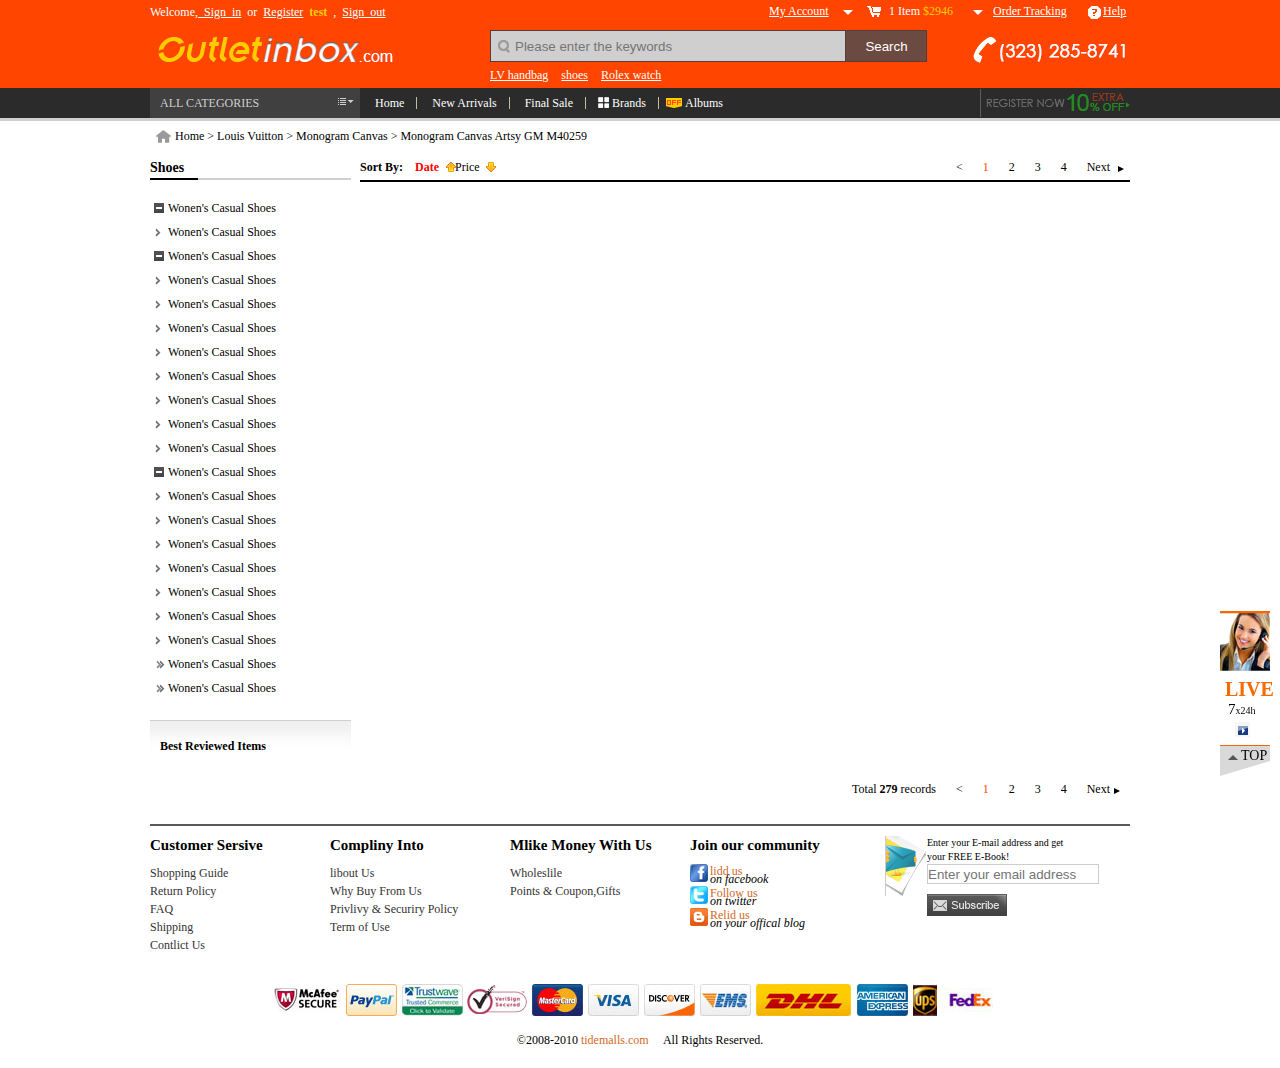
<file: myProject/html/itemList.html>
<!DOCTYPE html>
<html lang="en">
<head>
	<meta charset="UTF-8">
	<title>Product List</title>
	<link rel="stylesheet" href="../css/base.css">
	<link rel="stylesheet" href="../css/commen.css">
	<link rel="stylesheet" href="../css/itemList.css">
	<script src="../js/productDateBase.js"></script>
	<script src="../js/duke.js"></script>
	<script src="../js/commen.js"></script>
	<script src="../js/itemList.js"></script>
</head>
<body>
	<div id="outlet">
		<div id="header_top">
			<div class="container clearfix">
				<p class="left fl">
					Welcome,<a href="#"> Sign in</a> or <a href="#">Register</a> <span>test</span> , <a href="#">Sign out</a>
				</p>
				<div class="right fr">
					<div id="myAccount">
						<a href="#">My Account</a>
						<ul>
							<li><i></i>My Wallet</li>
							<li><i></i>My Orders</li>
							<li><i></i>My Profile</li>
							<li><i></i>My Coupons</li>
							<li><i></i>Wish List</li>
							<li><i></i>My Messages</li>
						</ul>
					</div>
					<div id="shopCart">
						<div class="top">
							<i></i> 
							<span>1</span> 
							Item 
							<span>$2946</span>
						</div>
						<div class="below"></div>
					</div>
					<a href="#" id="orderTracking">Order Tracking</a>
					<a href="#" id="help"><i></i>Help</a>
				</div>
			</div>
		</div>
		<div id="header_below">
			<div class="container clearfix">
				<h1 class="fl"><a href="../index.html">Outlet Inbox</a></h1>
				<div id="search">
					<div class="top clearfix">
						<input type="text" placeholder="Please enter the keywords">
						<input type="button" value="Search">
						<i></i>
					</div>
					<div class="below">
						<a href="#">LV handbag</a>
						<a href="#">shoes</a>
						<a href="#">Rolex watch</a>
					</div>
				</div>
				<a href="#" id="phoneCall"></a>
			</div>
		</div>
		<div id="nav">
			<div class="container clearfix">
				<div class="tab1 fl">
					<h6 class="all_lists" id="all_lists">ALL CATEGORIES</h6>
					<ul class="tab1_tab1" id="tab1_tab1">
						<li>
							<ul class="tab1_tab2 clearfix">
								<li>Bags</li>
								<li>
									<a href="#">Luggage</a>
								</li>
								<li>
									<a href="#">Boston</a>
								</li>
								<li>
									<a href="#">Mayfair</a>
								</li>
								<li>
									<a href="#">Birkin</a>
								</li>
								<li>
									<a href="#">Monogram Multicolore</a>
								</li>
							</ul>
						</li>
						<li>
							<ul class="tab1_tab2 clearfix">
								<li>Jerseys</li>
								<li>
									<a href="#">Rolex</a>
								</li>
								<li>
									<a href="#">Omeqa</a>
									<div class="tab1_tab3 clearfix">
										<div class="left fl">
											<p>NFL</p>
											<ul class="clearfix">
												<li>
													<a href="#">Baltimore Ravens</a>
												</li>
												<li>
													<a href="#">Buffalo Bills</a>
												</li>
												<li>
													<a href="#">Cincinnati Bengals</a>
												</li>
												<li>
													<a href="#">Cleveland Browns</a>
												</li>
												<li>
													<a href="#">Denver Broncos</a>
												</li>
												<li>
													<a href="#">Houston Texans</a>
												</li>
												<li>
													<a href="#">Indianapolis Colts</a>
												</li>
												<li>
													<a href="#">Jacksonville Jaguars</a>
												</li>
												<li>
													<a href="#">Kansas City Chiefs</a>
												</li>
												<li>
													<a href="#">Miami Dolphins</a>
												</li>
												<li>
													<a href="#">New England Patriots</a>
												</li>
												<li>
													<a href="#">New York Jets</a>
												</li>
												<li>
													<a href="#">Oakland Raiders</a>
												</li>
												<li>
													<a href="#">Pittsburgh Steelers</a>
												</li>
												<li>
													<a href="#">San Diego Chargers</a>
												</li>
												<li>
													<a href="#">Tennessee Titans</a>
												</li>
												<li>
													<a href="#">Arizona Cardinals</a>
												</li>
												<li>
													<a href="#">Atlanta Falcons</a>
												</li>
												<li>
													<a href="#">Carolina Panthers</a>
												</li>
												<li>
													<a href="#">Chicago Bears</a>
												</li>
												<li>
													<a href="#">Dallas Cowboys</a>
												</li>
												<li>
													<a href="#">Detroit Lions</a>
												</li>
												<li>
													<a href="#">Green Bay Packers</a>
												</li>
												<li>
													<a href="#">Minnesota vikings</a>
												</li>
												<li>
													<a href="#">New Orieans Saints</a>
												</li>
												<li>
													<a href="#">New York Giants</a>
												</li>
												<li>
													<a href="#">Philadelphia Eagles</a>
												</li>
												<li>
													<a href="#">San Francisco 49ers</a>
												</li>
												<li>
													<a href="#">St.Louis Rams</a>
												</li>
												<li>
													<a href="#">Tampa Bay Buccaneers</a>
												</li>
												<li>
													<a href="#">Washington Redskins</a>
												</li>
												<li>
													<a href="#">Seattle Seahawks</a>
												</li>
											</ul>
											<p>NBA</p>
											<ul class="clearfix">
												<li>
													<a href="#">Eastern Conference</a>
												</li>
												<li>
													<a href="#">Western Conference</a>
												</li>
												<li>
													<a href="#">2012 USA Basketball</a>
												</li>
											</ul>
											<p>MLB</p>
											<ul class="clearfix">
												<li>
													<a href="#">National League</a>
												</li>
												<li>
													<a href="#">American League</a>
												</li>
											</ul>
											<p>NHL</p>
											<ul class="clearfix">
												<li>
													<a href="#">Eastern Conference</a>
												</li>
												<li>
													<a href="#">Western Conference</a>
												</li>
											</ul>
										</div>
										<div class="right fl">
											<a href="#">New Arrivals<span><i></i></span></a>
											<ul>
												<li>
													<a href="#">Final Sale</a>
												</li>
												<li>
													<a href="#">Louis Vuitton<i></i></a>
												</li>
												<li>
													<a href="#">Gucci Handbags<i></i></a>
												</li>
												<li>
													<a href="#">Prada Handbags<i></i></a>
												</li>
												<li>
													<a href="#">Hermes Handbags<i></i></a>
												</li>
												<li>
													<a href="#">Burberry Handbags<i></i></a>
												</li>
											</ul>
										</div>
									</div>
								</li>
								<li>
									<a href="#">Franck Muller</a>
								</li>
								<li>
									<a href="#">Cartier</a>
								</li>
								<li>
									<a href="#">Jacob&co</a>
								</li>
								<li>
									<a href="#">Armani</a>
								</li>
							</ul>
						</li>
						<li>
							<ul class="tab1_tab2 clearfix">
								<li>Shoes</li>
								<li>
									<a href="#">Louis Vuitton</a>
								</li>
								<li>
									<a href="#">Hermes</a>
								</li>
								<li>
									<a href="#">Burberry</a>
								</li>
								<li>
									<a href="#">Bottega Venta</a>
								</li>
								<li>
									<a href="#">Balenciaga</a>
								</li>
							</ul>
						</li>
						<li>
							<ul class="tab1_tab2 clearfix">
								<li>Clothes</li>
								<li>
									<a href="#">Louis Vuitton</a>
								</li>
								<li>
									<a href="#">Omeqa</a>
								</li>
								<li>
									<a href="#">Gucci</a>
								</li>
								<li>
									<a href="#">Dior</a>
								</li>
								<li>
									<a href="#">Prada</a>
								</li>
								<li>
									<a href="#">Fendi</a>
								</li>
								<li>
									<a href="#">Ferragamo</a>
								</li>
							</ul>
						</li>
						<li>
							<ul class="tab1_tab2 clearfix">
								<li>Watches</li>
								<li>
									<a href="#">Louis Vuitton</a>
								</li>
								<li>
									<a href="#">Gucci</a>
								</li>
								<li>
									<a href="#">Dior</a>
								</li>
								<li>
									<a href="#">Prada</a>
								</li>
								<li>
									<a href="#">Fendi</a>
								</li>
								<li>
									<a href="#">Ferragamo</a>
								</li>
							</ul>
						</li>
						<li>
							<ul class="tab1_tab2 clearfix">
								<li>Accessories</li>
								<li>
									<a href="#">Louis Vuitton</a>
								</li>
								<li>
									<a href="#">Gucci</a>
								</li>
								<li>
									<a href="#">Dior</a>
								</li>
								<li>
									<a href="#">Prada</a>
								</li>
								<li>
									<a href="#">Fendi</a>
								</li>
								<li>
									<a href="#">Ferragamo</a>
								</li>
							</ul>
						</li>
					</ul>
				</div>
				<ul class="tab2 fl">
					<li>
						<a href="../index.html"><span>Home</span></a>
					</li>
					<li>
						<a href="itemList.html"><span>New Arrivals</span></a>
					</li>
					<li>
						<a href="#"><span>Final Sale</span></a>
					</li>
					<li>
						<a href="#">
							<i></i>
							<span>Brands</span>
						</a>
					</li>
					<li>
						<a href="#">
							<i></i>
							<span>Albums</span>
						</a>
					</li>
				</ul>
				<div class="right fr">
					<a href="html/register.html"></a>
				</div>
			</div>
		</div>
		<div id="main">
			<div id="main_t">
				<ul>
					<li><i></i><a href="#">Home</a> &gt; </li>
					<li><a href="#">Louis Vuitton</a> &gt; </li>
					<li><a href="#">Monogram Canvas</a> &gt; </li>
					<li><a href="#">Monogram Canvas Artsy GM M40259</a></li>
				</ul>
			</div>
			<div id="main_l">
				<ul class="sho">
					<li>Shoes</li>		
				</ul>
				<ul class="sho_b">
					<li><i style="background-position: -20px -500px;"></i><a href="#">Wonen's Casual Shoes</a></li>
					<li><i></i><a href="#">Wonen's Casual Shoes</a></li>
					<li><i style="background-position: -20px -500px;"></i><a href="#">Wonen's Casual Shoes</a></li>
					<li><i></i><a href="#">Wonen's Casual Shoes</a></li>
					<li><i></i><a href="#">Wonen's Casual Shoes</a></li>
					<li><i></i><a href="#">Wonen's Casual Shoes</a></li>
					<li><i></i><a href="#">Wonen's Casual Shoes</a></li>
					<li><i></i><a href="#">Wonen's Casual Shoes</a></li>
					<li><i></i><a href="#">Wonen's Casual Shoes</a></li>
					<li><i></i><a href="#">Wonen's Casual Shoes</a></li>
					<li><i></i><a href="#">Wonen's Casual Shoes</a></li>
					<li><i style="background-position: -20px -500px;"></i><a href="#">Wonen's Casual Shoes</a></li>
					<li><i></i><a href="#">Wonen's Casual Shoes</a></li>
					<li><i></i><a href="#">Wonen's Casual Shoes</a></li>
					<li><i></i><a href="#">Wonen's Casual Shoes</a></li>
					<li><i></i><a href="#">Wonen's Casual Shoes</a></li>
					<li><i></i><a href="#">Wonen's Casual Shoes</a></li>
					<li><i></i><a href="#">Wonen's Casual Shoes</a></li>
					<li><i></i><a href="#">Wonen's Casual Shoes</a></li>
					<li><i style="background-position: -160px -500px;"></i><a href="#">Wonen's Casual Shoes</a></li>
					<li><i style="background-position: -160px -500px;"></i><a href="#">Wonen's Casual Shoes</a></li>
				</ul>
				<div class="biaoti"><h3>Best Reviewed Items</h3></div>
				<ul id="list_l"></ul>
			</div>
			<div id="main_r">
				<div class="ineer">
					<ul class="sho_l">
						<li>Sort By:</li>
						<li id="Times">Date<i style="background-position: -40px -500px;"></i></li>
						<li id="Price">Price<i style="background-position: -60px -500px;"></i></li>
					</ul>
					<ul class="sho_r">
						<li><</li>
						<li><a href="#">1</a></li>
						<li><a href="#">2</a></li>
						<li><a href="#">3</a></li>
						<li><a href="#">4</a></li>
						<li><a href="#">Next <span></span></a></li>
					</ul>
				</div>
				<ul class="clearfix" id="list_r"></ul>
				<div class="next clearfix">
					<ul class="next_b">
						<li>Total <span>279 </span>records</li>
						<li><</li>
						<li><a href="#">1</a></li>
						<li><a href="#">2</a></li>
						<li><a href="#">3</a></li>
						<li><a href="#">4</a></li>
						<li><a href="#">Next <span></span></a></li>
					</ul>
				</div>			
			</div>	
		</div>
		<div id="footer">
			<div class="container">
				<div class="top">
					<ul>
						<li>
							<h3>Customer Sersive</h3>
						</li>
						<li>
							<a href="">Shopping Guide</a>
						</li>
						<li>
							<a href="">Return Policy</a>
						</li>
						<li>
							<a href="">FAQ</a>
						</li>
						<li>
							<a href="">Shipping</a>
						</li>
						<li>
							<a href="">Contlict Us</a>
						</li>
					</ul>
					<ul>
						<li>
							<h3>Compliny Into</h3>
						</li>
						<li>
							<a href="">libout Us</a>
						</li>
						<li>
							<a href="">Why Buy From Us</a>
						</li>
						<li>
							<a href="">Privlivy & Securiry Policy</a>
						</li>
						<li>	
							<a href="">Term of Use</a>
						</li>
					</ul>
					<ul>
						<li>
							<h3>Mlike Money With Us</h3>
						</li>
						<li>
							<a href="">Wholeslile</a>
						</li>
						<li>
							<a href="">Points & Coupon,Gifts</a>
						</li>
					</ul>
					<ul>
						<li>
							<h3>Join our community</h3>
						</li>
						<li>
							<i class="face">
								<a href="">lidd us</a><br>
								<span>on facebook</span>
							</i>
						</li>
						<li>
							<i class="twitter">
								<a href="">Follow us</a><br>
								<span>on twitter</span>
							</i>
						</li>
						<li>
							<i class="blog">
								<a href="">Relid us</a><br>
								<span>on your offical blog</span>
							</i>
						</li>
					</ul>
					<ul class="fr">
						<li>
							<h4>Enter your E-mail address and get your FREE E-Book!</h4>
						</li>
						<li>
							<form action="">
								<input type="text" placeholder="Enter your email address"
								class="email">
								<input type="submit" value="" class="message">
							</form>
						</li>
					</ul>
				</div>
				<div class="center"></div>
				<div class="bottom">
					©2008-2010 <span>tidemalls.com</span> All Rights Reserved.
				</div>
			</div>
		</div>
		<div id="kefu">
			<div class="top">
				<img src="../images/kefu.png">
				<span>LIVE</span>
				<span><i>7</i><i>x24h</i></span>
				<span></span>
			</div>
			<div class="toTopBtn">
				<div class="btnTop">
					<span></span>
					<span>TOP</span>
				</div>
				<div class="btnBelow"></div>	
			</div>	
		</div>
	</div>
</body>
</html>
</file>
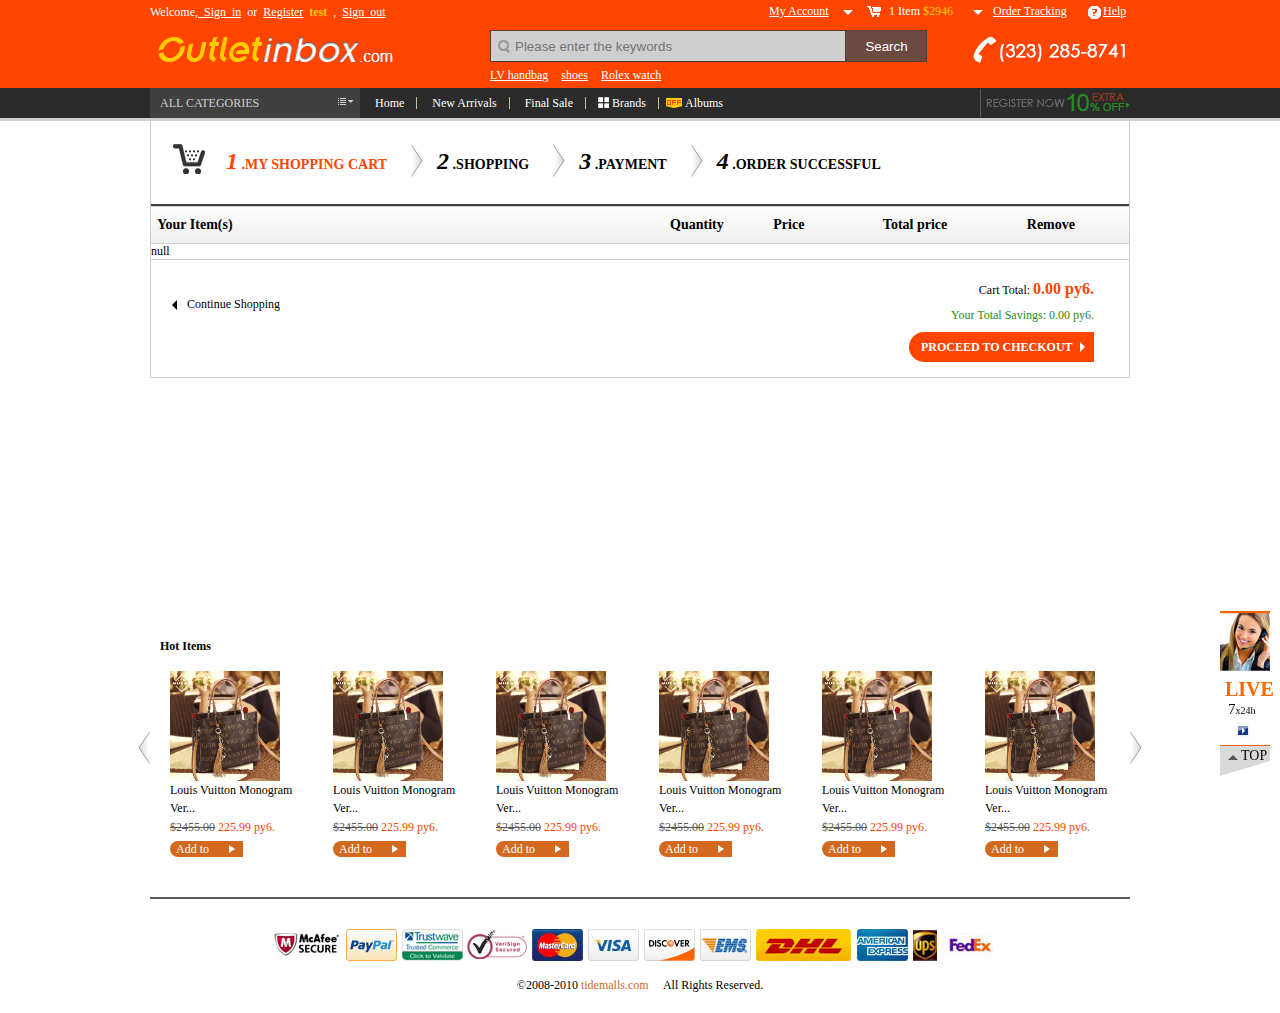
<file: myProject/html/myShoppingCart.html>
<!DOCTYPE html>
<html lang="en">
<head>
	<meta charset="UTF-8">
	<title>my shopping cart</title>
	<link rel="stylesheet" href="../css/base.css">
	<link rel="stylesheet" href="../css/commen.css">
	<link rel="stylesheet" href="../css/myShoppingCart.css">
	<script src="../js/productDateBase.js"></script>
	<script src="../js/duke.js"></script>
	<script src="../js/commen.js"></script>
	<script src="../js/myShoppingCart.js"></script>
</head>
<body>
	<div id="outlet">
		<div id="header_top">
			<div class="container clearfix">
				<p class="left fl">
					Welcome,<a href="#"> Sign in</a> or <a href="#">Register</a> <span>test</span> , <a href="#">Sign out</a>
				</p>
				<div class="right fr">
					<div id="myAccount">
						<a href="#">My Account</a>
						<ul>
							<li><i></i>My Wallet</li>
							<li><i></i>My Orders</li>
							<li><i></i>My Profile</li>
							<li><i></i>My Coupons</li>
							<li><i></i>Wish List</li>
							<li><i></i>My Messages</li>
						</ul>
					</div>
					<div id="shopCart">
						<div class="top">
							<i></i> 
							<span>1</span> 
							Item 
							<span>$2946</span>
						</div>
						<div class="below"></div>
					</div>
					<a href="#" id="orderTracking">Order Tracking</a>
					<a href="#" id="help"><i></i>Help</a>
				</div>
			</div>
		</div>
		<div id="header_below">
			<div class="container clearfix">
				<h1 class="fl"><a href="../index.html">Outlet Inbox</a></h1>
				<div id="search">
					<div class="top clearfix">
						<input type="text" placeholder="Please enter the keywords">
						<input type="button" value="Search">
						<i></i>
					</div>
					<div class="below">
						<a href="#">LV handbag</a>
						<a href="#">shoes</a>
						<a href="#">Rolex watch</a>
					</div>
				</div>
				<a href="#" id="phoneCall"></a>
			</div>
		</div>
		<div id="nav">
			<div class="container clearfix">
				<div class="tab1 fl">
					<h6 class="all_lists" id="all_lists">ALL CATEGORIES</h6>
					<ul class="tab1_tab1" id="tab1_tab1">
						<li>
							<ul class="tab1_tab2 clearfix">
								<li>Bags</li>
								<li>
									<a href="#">Luggage</a>
								</li>
								<li>
									<a href="#">Boston</a>
								</li>
								<li>
									<a href="#">Mayfair</a>
								</li>
								<li>
									<a href="#">Birkin</a>
								</li>
								<li>
									<a href="#">Monogram Multicolore</a>
								</li>
							</ul>
						</li>
						<li>
							<ul class="tab1_tab2 clearfix">
								<li>Jerseys</li>
								<li>
									<a href="#">Rolex</a>
								</li>
								<li>
									<a href="#">Omeqa</a>
									<div class="tab1_tab3 clearfix">
										<div class="left fl">
											<p>NFL</p>
											<ul class="clearfix">
												<li>
													<a href="#">Baltimore Ravens</a>
												</li>
												<li>
													<a href="#">Buffalo Bills</a>
												</li>
												<li>
													<a href="#">Cincinnati Bengals</a>
												</li>
												<li>
													<a href="#">Cleveland Browns</a>
												</li>
												<li>
													<a href="#">Denver Broncos</a>
												</li>
												<li>
													<a href="#">Houston Texans</a>
												</li>
												<li>
													<a href="#">Indianapolis Colts</a>
												</li>
												<li>
													<a href="#">Jacksonville Jaguars</a>
												</li>
												<li>
													<a href="#">Kansas City Chiefs</a>
												</li>
												<li>
													<a href="#">Miami Dolphins</a>
												</li>
												<li>
													<a href="#">New England Patriots</a>
												</li>
												<li>
													<a href="#">New York Jets</a>
												</li>
												<li>
													<a href="#">Oakland Raiders</a>
												</li>
												<li>
													<a href="#">Pittsburgh Steelers</a>
												</li>
												<li>
													<a href="#">San Diego Chargers</a>
												</li>
												<li>
													<a href="#">Tennessee Titans</a>
												</li>
												<li>
													<a href="#">Arizona Cardinals</a>
												</li>
												<li>
													<a href="#">Atlanta Falcons</a>
												</li>
												<li>
													<a href="#">Carolina Panthers</a>
												</li>
												<li>
													<a href="#">Chicago Bears</a>
												</li>
												<li>
													<a href="#">Dallas Cowboys</a>
												</li>
												<li>
													<a href="#">Detroit Lions</a>
												</li>
												<li>
													<a href="#">Green Bay Packers</a>
												</li>
												<li>
													<a href="#">Minnesota vikings</a>
												</li>
												<li>
													<a href="#">New Orieans Saints</a>
												</li>
												<li>
													<a href="#">New York Giants</a>
												</li>
												<li>
													<a href="#">Philadelphia Eagles</a>
												</li>
												<li>
													<a href="#">San Francisco 49ers</a>
												</li>
												<li>
													<a href="#">St.Louis Rams</a>
												</li>
												<li>
													<a href="#">Tampa Bay Buccaneers</a>
												</li>
												<li>
													<a href="#">Washington Redskins</a>
												</li>
												<li>
													<a href="#">Seattle Seahawks</a>
												</li>
											</ul>
											<p>NBA</p>
											<ul class="clearfix">
												<li>
													<a href="#">Eastern Conference</a>
												</li>
												<li>
													<a href="#">Western Conference</a>
												</li>
												<li>
													<a href="#">2012 USA Basketball</a>
												</li>
											</ul>
											<p>MLB</p>
											<ul class="clearfix">
												<li>
													<a href="#">National League</a>
												</li>
												<li>
													<a href="#">American League</a>
												</li>
											</ul>
											<p>NHL</p>
											<ul class="clearfix">
												<li>
													<a href="#">Eastern Conference</a>
												</li>
												<li>
													<a href="#">Western Conference</a>
												</li>
											</ul>
										</div>
										<div class="right fl">
											<a href="#">New Arrivals<span><i></i></span></a>
											<ul>
												<li>
													<a href="#">Final Sale</a>
												</li>
												<li>
													<a href="#">Louis Vuitton<i></i></a>
												</li>
												<li>
													<a href="#">Gucci Handbags<i></i></a>
												</li>
												<li>
													<a href="#">Prada Handbags<i></i></a>
												</li>
												<li>
													<a href="#">Hermes Handbags<i></i></a>
												</li>
												<li>
													<a href="#">Burberry Handbags<i></i></a>
												</li>
											</ul>
										</div>
									</div>
								</li>
								<li>
									<a href="#">Franck Muller</a>
								</li>
								<li>
									<a href="#">Cartier</a>
								</li>
								<li>
									<a href="#">Jacob&co</a>
								</li>
								<li>
									<a href="#">Armani</a>
								</li>
							</ul>
						</li>
						<li>
							<ul class="tab1_tab2 clearfix">
								<li>Shoes</li>
								<li>
									<a href="#">Louis Vuitton</a>
								</li>
								<li>
									<a href="#">Hermes</a>
								</li>
								<li>
									<a href="#">Burberry</a>
								</li>
								<li>
									<a href="#">Bottega Venta</a>
								</li>
								<li>
									<a href="#">Balenciaga</a>
								</li>
							</ul>
						</li>
						<li>
							<ul class="tab1_tab2 clearfix">
								<li>Clothes</li>
								<li>
									<a href="#">Louis Vuitton</a>
								</li>
								<li>
									<a href="#">Omeqa</a>
								</li>
								<li>
									<a href="#">Gucci</a>
								</li>
								<li>
									<a href="#">Dior</a>
								</li>
								<li>
									<a href="#">Prada</a>
								</li>
								<li>
									<a href="#">Fendi</a>
								</li>
								<li>
									<a href="#">Ferragamo</a>
								</li>
							</ul>
						</li>
						<li>
							<ul class="tab1_tab2 clearfix">
								<li>Watches</li>
								<li>
									<a href="#">Louis Vuitton</a>
								</li>
								<li>
									<a href="#">Gucci</a>
								</li>
								<li>
									<a href="#">Dior</a>
								</li>
								<li>
									<a href="#">Prada</a>
								</li>
								<li>
									<a href="#">Fendi</a>
								</li>
								<li>
									<a href="#">Ferragamo</a>
								</li>
							</ul>
						</li>
						<li>
							<ul class="tab1_tab2 clearfix">
								<li>Accessories</li>
								<li>
									<a href="#">Louis Vuitton</a>
								</li>
								<li>
									<a href="#">Gucci</a>
								</li>
								<li>
									<a href="#">Dior</a>
								</li>
								<li>
									<a href="#">Prada</a>
								</li>
								<li>
									<a href="#">Fendi</a>
								</li>
								<li>
									<a href="#">Ferragamo</a>
								</li>
							</ul>
						</li>
					</ul>
				</div>
				<ul class="tab2 fl">
					<li>
						<a href="../index.html"><span>Home</span></a>
					</li>
					<li>
						<a href="../html/itemList.html"><span>New Arrivals</span></a>
					</li>
					<li>
						<a href="#"><span>Final Sale</span></a>
					</li>
					<li>
						<a href="#">
							<i></i>
							<span>Brands</span>
						</a>
					</li>
					<li>
						<a href="#">
							<i></i>
							<span>Albums</span>
						</a>
					</li>
				</ul>
				<div class="right fr">
					<a href="html/register.html"></a>
				</div>
			</div>
		</div>
		<div id="yourItem">
			<div class="container">
				<ul class="process clearfix">
					<li>
						<i></i>
						<span>1</span>
						.MY SHOPPING CART
					</li>
					<li>
						<i></i>
						<span>2</span>
						.SHOPPING
					</li>
					<li>
						<i></i>
						<span>3</span>
						.PAYMENT
					</li>
					<li>
						<i></i>
						<span>4</span>
						.ORDER SUCCESSFUL
					</li>
				</ul>
				<h4 class="yourItem_title">
					<span>Your Item(s)</span>
					<span>Quantity</span>
					<span>Price</span>
					<span>Total price</span>
					<span>Remove</span>
				</h4>
				<table class="itemList"></table>
				<div class="cartTotal clearfix">
					<div class="left fl">
						<i></i>
						Continue Shopping
					</div>
					<div class="right fr">
						<p>Cart Total: <span><span class="totalPriceCart">0.00</span> py6.</span></p>
						<p>Your Total Savings: <span class="savePriCart">0.00</span> py6.</p>
						<div class="proToCheckout">
							PROCEED TO CHECKOUT
							<i></i>
						</div>
					</div>
				</div>
			</div>
		</div>
		<div id="hotItem">
			<div class="container">
				<h4>Hot Items</h4>
				<ul class="hotItemList clearfix">
					<li>
						<div class="pic"></div>
						<h6>Louis Vuitton Monogram Ver...</h6>
						<p>
							<span>$2455.00</span>
							<span>225.99 py6.</span>
						</p>
						<div class="addToBtn">Add to</div>
					</li>
					<li>
						<div class="pic"></div>
						<h6>Louis Vuitton Monogram Ver...</h6>
						<p>
							<span>$2455.00</span>
							<span>225.99 py6.</span>
						</p>
						<div class="addToBtn">Add to</div>
					</li>
					<li>
						<div class="pic"></div>
						<h6>Louis Vuitton Monogram Ver...</h6>
						<p>
							<span>$2455.00</span>
							<span>225.99 py6.</span>
						</p>
						<div class="addToBtn">Add to</div>
					</li>
					<li>
						<div class="pic"></div>
						<h6>Louis Vuitton Monogram Ver...</h6>
						<p>
							<span>$2455.00</span>
							<span>225.99 py6.</span>
						</p>
						<div class="addToBtn">Add to</div>
					</li>
					<li>
						<div class="pic"></div>
						<h6>Louis Vuitton Monogram Ver...</h6>
						<p>
							<span>$2455.00</span>
							<span>225.99 py6.</span>
						</p>
						<div class="addToBtn">Add to</div>
					</li>
					<li>
						<div class="pic"></div>
						<h6>Louis Vuitton Monogram Ver...</h6>
						<p>
							<span>$2455.00</span>
							<span>225.99 py6.</span>
						</p>
						<div class="addToBtn">Add to</div>
					</li>
				</ul>
				<div class="leftBtn"></div>
				<div class="rightBtn"></div>
			</div>
		</div>
		<div id="footer">
			<div class="container">
				<div class="center"></div>
				<div class="bottom">
					©2008-2010 <span>tidemalls.com</span> All Rights Reserved.
				</div>
			</div>
		</div>
		<div id="kefu">
			<div class="top">
				<img src="../images/kefu.png">
				<span>LIVE</span>
				<span><i>7</i><i>x24h</i></span>
				<span></span>
			</div>
			<div class="toTopBtn">
				<div class="btnTop">
					<span></span>
					<span>TOP</span>
				</div>
				<div class="btnBelow"></div>	
			</div>	
		</div>
	</div>
</body>
</html>
</file>
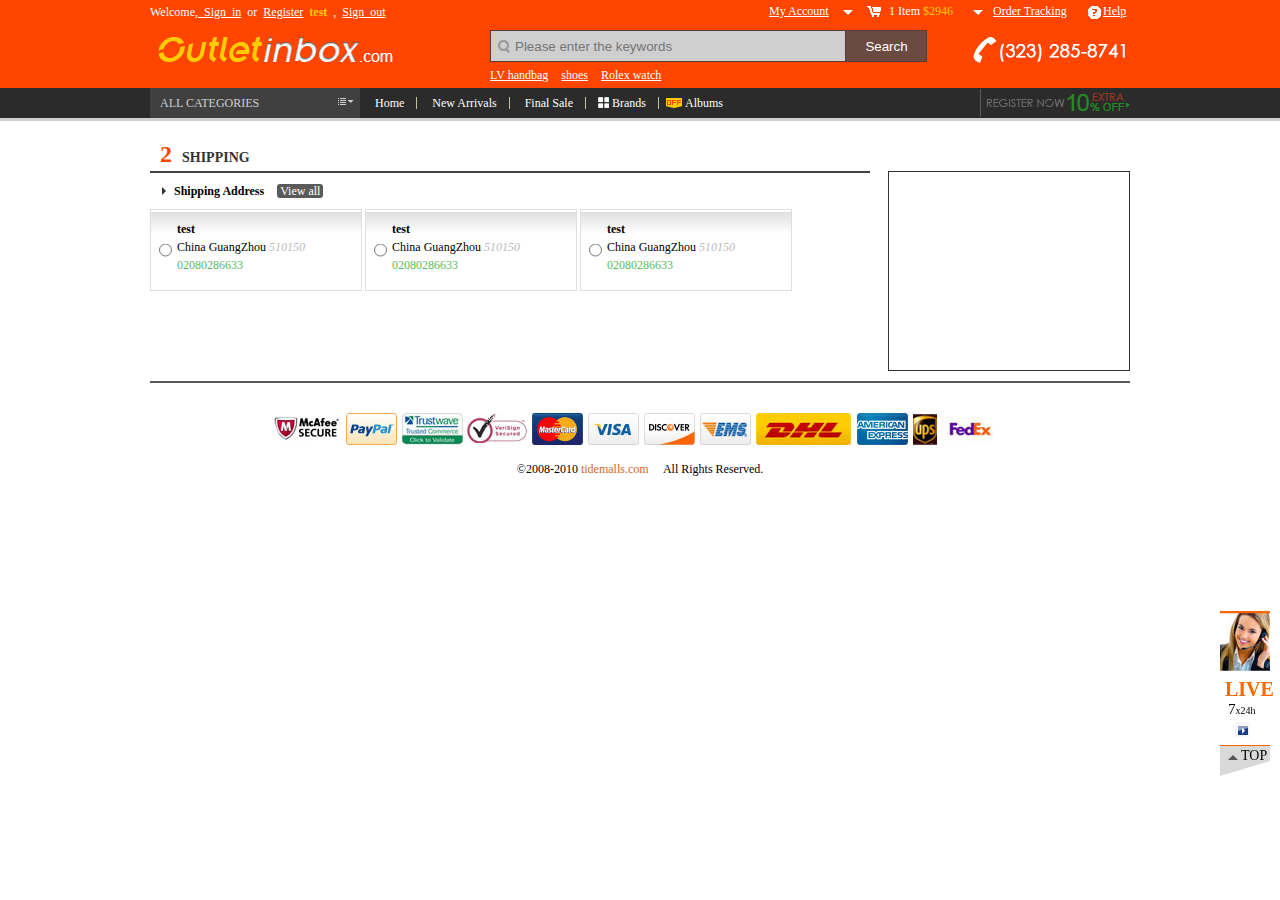
<file: myProject/html/shippingAndPayment.html>
<!DOCTYPE html>
<html lang="en">
<head>
	<meta charset="UTF-8">
	<title>shippingAndPayment</title>
	<link rel="stylesheet" href="../css/base.css">
	<link rel="stylesheet" href="../css/commen.css">
	<link rel="stylesheet" href="../css/shippingAndPayment.css">
	<script src="../js/duke.js"></script>
	<script src="../js/commen.js"></script>
</head>
<body>
<div id="outlet">
<div id="header_top">
	<div class="container clearfix">
		<p class="left fl">
			Welcome,<a href="#"> Sign in</a> or <a href="#">Register</a> <span>test</span> , <a href="#">Sign out</a>
		</p>
		<div class="right fr">
			<div id="myAccount">
				<a href="#">My Account</a>
				<ul>
					<li><i></i>My Wallet</li>
					<li><i></i>My Orders</li>
					<li><i></i>My Profile</li>
					<li><i></i>My Coupons</li>
					<li><i></i>Wish List</li>
					<li><i></i>My Messages</li>
				</ul>
			</div>
			<div id="shopCart">
				<div class="top">
					<i></i> 
					<span>1</span> 
					Item 
					<span>$2946</span>
				</div>
				<div class="below"></div>
			</div>
			<a href="#" id="orderTracking">Order Tracking</a>
			<a href="#" id="help"><i></i>Help</a>
		</div>
	</div>
</div>
<div id="header_below">
	<div class="container clearfix">
		<h1 class="fl"><a href="../index.html">Outlet Inbox</a></h1>
		<div id="search">
			<div class="top clearfix">
				<input type="text" placeholder="Please enter the keywords">
				<input type="button" value="Search">
				<i></i>
			</div>
			<div class="below">
				<a href="#">LV handbag</a>
				<a href="#">shoes</a>
				<a href="#">Rolex watch</a>
			</div>
		</div>
		<a href="#" id="phoneCall"></a>
	</div>
</div>
<div id="nav">
	<div class="container clearfix">
		<div class="tab1 fl">
			<h6 class="all_lists" id="all_lists">ALL CATEGORIES</h6>
			<ul class="tab1_tab1" id="tab1_tab1">
				<li>
					<ul class="tab1_tab2 clearfix">
						<li>Bags</li>
						<li>
							<a href="#">Luggage</a>
						</li>
						<li>
							<a href="#">Boston</a>
						</li>
						<li>
							<a href="#">Mayfair</a>
						</li>
						<li>
							<a href="#">Birkin</a>
						</li>
						<li>
							<a href="#">Monogram Multicolore</a>
						</li>
					</ul>
				</li>
				<li>
					<ul class="tab1_tab2 clearfix">
						<li>Jerseys</li>
						<li>
							<a href="#">Rolex</a>
						</li>
						<li>
							<a href="#">Omeqa</a>
							<div class="tab1_tab3 clearfix">
								<div class="left fl">
									<p>NFL</p>
									<ul class="clearfix">
										<li>
											<a href="#">Baltimore Ravens</a>
										</li>
										<li>
											<a href="#">Buffalo Bills</a>
										</li>
										<li>
											<a href="#">Cincinnati Bengals</a>
										</li>
										<li>
											<a href="#">Cleveland Browns</a>
										</li>
										<li>
											<a href="#">Denver Broncos</a>
										</li>
										<li>
											<a href="#">Houston Texans</a>
										</li>
										<li>
											<a href="#">Indianapolis Colts</a>
										</li>
										<li>
											<a href="#">Jacksonville Jaguars</a>
										</li>
										<li>
											<a href="#">Kansas City Chiefs</a>
										</li>
										<li>
											<a href="#">Miami Dolphins</a>
										</li>
										<li>
											<a href="#">New England Patriots</a>
										</li>
										<li>
											<a href="#">New York Jets</a>
										</li>
										<li>
											<a href="#">Oakland Raiders</a>
										</li>
										<li>
											<a href="#">Pittsburgh Steelers</a>
										</li>
										<li>
											<a href="#">San Diego Chargers</a>
										</li>
										<li>
											<a href="#">Tennessee Titans</a>
										</li>
										<li>
											<a href="#">Arizona Cardinals</a>
										</li>
										<li>
											<a href="#">Atlanta Falcons</a>
										</li>
										<li>
											<a href="#">Carolina Panthers</a>
										</li>
										<li>
											<a href="#">Chicago Bears</a>
										</li>
										<li>
											<a href="#">Dallas Cowboys</a>
										</li>
										<li>
											<a href="#">Detroit Lions</a>
										</li>
										<li>
											<a href="#">Green Bay Packers</a>
										</li>
										<li>
											<a href="#">Minnesota vikings</a>
										</li>
										<li>
											<a href="#">New Orieans Saints</a>
										</li>
										<li>
											<a href="#">New York Giants</a>
										</li>
										<li>
											<a href="#">Philadelphia Eagles</a>
										</li>
										<li>
											<a href="#">San Francisco 49ers</a>
										</li>
										<li>
											<a href="#">St.Louis Rams</a>
										</li>
										<li>
											<a href="#">Tampa Bay Buccaneers</a>
										</li>
										<li>
											<a href="#">Washington Redskins</a>
										</li>
										<li>
											<a href="#">Seattle Seahawks</a>
										</li>
									</ul>
									<p>NBA</p>
									<ul class="clearfix">
										<li>
											<a href="#">Eastern Conference</a>
										</li>
										<li>
											<a href="#">Western Conference</a>
										</li>
										<li>
											<a href="#">2012 USA Basketball</a>
										</li>
									</ul>
									<p>MLB</p>
									<ul class="clearfix">
										<li>
											<a href="#">National League</a>
										</li>
										<li>
											<a href="#">American League</a>
										</li>
									</ul>
									<p>NHL</p>
									<ul class="clearfix">
										<li>
											<a href="#">Eastern Conference</a>
										</li>
										<li>
											<a href="#">Western Conference</a>
										</li>
									</ul>
								</div>
								<div class="right fl">
									<a href="#">New Arrivals<span><i></i></span></a>
									<ul>
										<li>
											<a href="#">Final Sale</a>
										</li>
										<li>
											<a href="#">Louis Vuitton<i></i></a>
										</li>
										<li>
											<a href="#">Gucci Handbags<i></i></a>
										</li>
										<li>
											<a href="#">Prada Handbags<i></i></a>
										</li>
										<li>
											<a href="#">Hermes Handbags<i></i></a>
										</li>
										<li>
											<a href="#">Burberry Handbags<i></i></a>
										</li>
									</ul>
								</div>
							</div>
						</li>
						<li>
							<a href="#">Franck Muller</a>
						</li>
						<li>
							<a href="#">Cartier</a>
						</li>
						<li>
							<a href="#">Jacob&co</a>
						</li>
						<li>
							<a href="#">Armani</a>
						</li>
					</ul>
				</li>
				<li>
					<ul class="tab1_tab2 clearfix">
						<li>Shoes</li>
						<li>
							<a href="#">Louis Vuitton</a>
						</li>
						<li>
							<a href="#">Hermes</a>
						</li>
						<li>
							<a href="#">Burberry</a>
						</li>
						<li>
							<a href="#">Bottega Venta</a>
						</li>
						<li>
							<a href="#">Balenciaga</a>
						</li>
					</ul>
				</li>
				<li>
					<ul class="tab1_tab2 clearfix">
						<li>Clothes</li>
						<li>
							<a href="#">Louis Vuitton</a>
						</li>
						<li>
							<a href="#">Omeqa</a>
						</li>
						<li>
							<a href="#">Gucci</a>
						</li>
						<li>
							<a href="#">Dior</a>
						</li>
						<li>
							<a href="#">Prada</a>
						</li>
						<li>
							<a href="#">Fendi</a>
						</li>
						<li>
							<a href="#">Ferragamo</a>
						</li>
					</ul>
				</li>
				<li>
					<ul class="tab1_tab2 clearfix">
						<li>Watches</li>
						<li>
							<a href="#">Louis Vuitton</a>
						</li>
						<li>
							<a href="#">Gucci</a>
						</li>
						<li>
							<a href="#">Dior</a>
						</li>
						<li>
							<a href="#">Prada</a>
						</li>
						<li>
							<a href="#">Fendi</a>
						</li>
						<li>
							<a href="#">Ferragamo</a>
						</li>
					</ul>
				</li>
				<li>
					<ul class="tab1_tab2 clearfix">
						<li>Accessories</li>
						<li>
							<a href="#">Louis Vuitton</a>
						</li>
						<li>
							<a href="#">Gucci</a>
						</li>
						<li>
							<a href="#">Dior</a>
						</li>
						<li>
							<a href="#">Prada</a>
						</li>
						<li>
							<a href="#">Fendi</a>
						</li>
						<li>
							<a href="#">Ferragamo</a>
						</li>
					</ul>
				</li>
			</ul>
		</div>
		<ul class="tab2 fl">
			<li>
				<a href="../index.html"><span>Home</span></a>
			</li>
			<li>
				<a href="itemList.html"><span>New Arrivals</span></a>
			</li>
			<li>
				<a href="#"><span>Final Sale</span></a>
			</li>
			<li>
				<a href="#">
					<i></i>
					<span>Brands</span>
				</a>
			</li>
			<li>
				<a href="#">
					<i></i>
					<span>Albums</span>
				</a>
			</li>
		</ul>
		<div class="right fr">
			<a href="html/register.html"></a>
		</div>
	</div>
</div>
<div id="main" class="container clearfix">
	<div class="left fl">
		<div class="shipping">
			<div class="address">
				<h3><span>2</span>SHIPPING</h3>
				<div class="title">
					<span>Shipping Address</span>
					<span>View all</span>
				</div>
				<ul class="addressList">
					<li>
						<label>
							<p>test</p>
							<p>
								<span>China GuangZhou</span>
								<span>510150</span>
							</p>
							<p>02080286633</p>
							<input type="radio" class="radioBox" name="address">
						</label>
					</li>
					<li>
						<label>
							<p>test</p>
							<p>
								<span>China GuangZhou</span>
								<span>510150</span>
							</p>
							<p>02080286633</p>
							<input type="radio" class="radioBox" name="address">
						</label>
					</li>
					<li>
						<label>
							<p>test</p>
							<p>
								<span>China GuangZhou</span>
								<span>510150</span>
							</p>
							<p>02080286633</p>
							<input type="radio" class="radioBox" name="address">
						</label>
					</li>
				</ul>
			</div>
		</div>
	</div>
	<div class="right fr"></div>
</div>
<div id="footer">
	<div class="container">
		<div class="center"></div>
		<div class="bottom">
			©2008-2010 <span>tidemalls.com</span> All Rights Reserved.
		</div>
	</div>
</div>
<div id="kefu">
	<div class="top">
		<img src="../images/kefu.png">
		<span>LIVE</span>
		<span><i>7</i><i>x24h</i></span>
		<span></span>
	</div>
	<div class="toTopBtn">
		<div class="btnTop">
			<span></span>
			<span>TOP</span>
		</div>
		<div class="btnBelow"></div>	
	</div>	
</div>
</div>
</body>
</html>
</file>
<file: myProject/css/base.css>
html,body,h1,h2,h3,h4,h5,h6,p,input,img,ul,ol,dl,li,dt,dd,textarea,figure{
	margin: 0;
	padding: 0;
}
html,body{
	font-family: "宋体" "Times New Rome";
	font-size: 12px;
	/*width: 100%;*/
	min-width: 980px;
}
input,select,textarea{border: 0 none;outline-style: none;}
ul{
	list-style: none;
}
a{
	text-decoration: none;
	font-size: 12px;
}
h1,h2,h3,h4,h5,h6{
	font-size: 12px;
	font-weight: normal;
}
i{
	font-style: normal;
}
.fl{float: left;}
.fr{float: right;}
/*清除浮动*/
.clearfix:after{
	content:"";
	display:block;
	height: 0;
	clear: both;
	overflow: hidden;
	visibility: hidden;
	 *zoom:1;
}
.container{
	width: 980px;
	margin: 0 auto;
}
*{box-sizing: border-box;}
/*公共类*/

.f12{ font-size: 12px;}
.f14{ font-size: 14px;}
.f16{ font-size: 16px;}
</file>
<file: myProject/css/commen.css>
/*公共头部========================================*/
#header_top{
	/*height: 88px;*/
	background: #FF4500;
}
#header_top .left{
	color: #fff;
	word-spacing: 3px;
}
#header_top .left a{
	color: #fff;
	line-height: 24px;
	text-decoration: underline;
}
#header_top .left span{
	color: #FFCC00;
	font-weight: bold;
}
#header_top #myAccount{
	float:left;
	position: relative;
	width: 100px;
}
#header_top #myAccount a:nth-child(1){
	display: block;
	padding-left: 10px;
	color: #fff;
	text-decoration: underline;
	line-height: 22px;
	z-index: 9999;
	position: relative;
}
#header_top #myAccount:hover a:nth-child(1){
	background: #fff;
	color: #FF4500;
	border: 1px solid #ccc;
	border-bottom-color: transparent;
}
#header_top #myAccount:hover ul{
	display: block;
}
#header_top #myAccount ul{
	position: absolute;
	width: 132px;
	display: none;
	top: 23px;
	z-index: 999;
	padding: 10px 4px;
	background: #fff;
	border: 1px solid #ccc;
	box-shadow: 2px 2px 1px #666;
}
#header_top #myAccount ul li{
	line-height: 30px;
	border-bottom: 1px dotted #ccc;
	position: relative;
	padding-left: 26px;
	cursor: pointer;
}
#header_top #myAccount ul li:hover{
	text-decoration: underline;
}
#header_top #myAccount li i{
	display: block;
	width: 17px;
	height: 26px;
	position: absolute;
	left: 0;
	top: 0;
	background: url("../images/spirits.fw.png") no-repeat 0 -150px;
}
#header_top #myAccount li:nth-child(2) i{
	background-position: -50px -150px
}
#header_top #myAccount li:nth-child(3) i{
	background-position: -100px -150px
}
#header_top #myAccount li:nth-child(4) i{
	background-position: -150px -150px
}
#header_top #myAccount li:nth-child(5) i{
	background-position: -200px -150px
}
#header_top #myAccount li:nth-child(6) i{
	background-position: -250px -150px
}
#header_top #myAccount>a:after{
	content: "";
	display: block;
	position: absolute;
	right: 6px;
	top: 10px;
	height: 0;
	border: 5px solid transparent;
	border-top-color: #fff;
}
#header_top #myAccount:hover>a:after{
	border-top-color: #FF4500;
}

#header_top #shopCart{
	float: left;
	position: relative;
	width: 130px;
}
#header_top #shopCart .top{
	line-height:22px;
	color: #fff;
	padding-left: 30px;
	cursor: default;
	position: relative;
	z-index: 9999;
}
#header_top #shopCart:hover .top{
	background: #fff;
	color: #FF4500;
	border: 1px solid #ccc;
	border-bottom-color: transparent;
}
#header_top #shopCart .top i{
	display: block;
	width: 14px;
	height: 11px;
	position: absolute;
	top: 6px;
	left: 8px;
	background: url("../images/spirits.fw.png") no-repeat 0 0;
}
#header_top #shopCart:hover .top i{
	background-position: -30px 0;
}
#header_top #shopCart .top span:nth-of-type(2){
	color: #FFCC00;
}
#header_top #shopCart:hover .top span:nth-of-type(2){
	color: #FF4500;
}
#header_top #shopCart .top:after{
	content: "";
	display: block;
	position: absolute;
	right: 6px;
	top: 10px;
	height: 0;
	border: 5px solid transparent;
	border-top-color: #fff;
}
#header_top #shopCart:hover .top:after{
	border-top-color: #FF4500;
}
#header_top #shopCart:hover .below{
	display: block;
}
#header_top #shopCart .below{
	width: 227px;
	display: none;
	z-index: 999;
	position: absolute;
	top: 23px;
	left: 0;
	background: #fff;
	padding: 10px 10px;
	border: 1px solid #ccc;
	box-shadow: 2px 2px 1px #666;
}
#header_top #shopCart .below img{
	display: block;
	width: 45px;
	height: 45px;
	float: left;
	margin-top: 6px;
}
#header_top #shopCart .below li p{
	width: 156px;
	float: right;
}
#header_top #shopCart .below li p a{
	color: #333;
	text-decoration: underline;
}
#header_top #shopCart .below li p span{
	color: #FF4500;
}
#header_top #shopCart .below li{
	padding: 5px 0;
}
#header_top #shopCart .below>p{
	line-height: 24px;
	text-align: center;
	color: #585959;
	font-weight: bold;
}
#header_top #shopCart .below>p span{
	font-weight: normal;
	color: #FF4500;
}
#header_top #shopCart .below .checkOut{
	display: block;
	width: 102px;
	height: 24px;
	background: #585959;
	color: #fff;
	border-radius: 3px;
	cursor: pointer;
	margin: 0 auto;
}



#header_top #orderTracking{
	float: left;
	width: 98px;
	color: #fff;
	text-decoration: underline;
	line-height:22px;
	padding-left: 4px;
}
#header_top #help{
	display: block;
	width: 43px;
	height: 22px;
	line-height: 22px;
	color: #fff;
	float: left;
	padding-left: 16px;
	position: relative;
	text-decoration: underline;
}
#header_top #help i{
	display: block;
	position: absolute;
	left: 0;
	top: 6px;
	width: 15px;
	height: 16px;
	background: url("../images/spirits.fw.png") no-repeat 0 -54px;
}
#header_below{
	background: #FF4500;
	width: 100%;
}
#header_below h1{
	width: 250px;
}
#header_below h1 a{
	display: block;
	height: 64px;
	text-indent: -9999px;
	background: url("../images/spirits.fw.png") no-repeat -60px 0;
}
#header_below #search{
	margin-left: 90px;
	float: left;
	padding-top: 6px;
}
#header_below #search .top{
	position: relative;
}
#header_below #search .top input:nth-child(1){
	display: block;
	float: left;
	width: 356px;
	height: 32px;
	border: 1px solid #593B3A;
	padding-left: 24px;
	line-height: 30px;
	background: #CFCFCF;
}
#header_below #search .top input:nth-child(2){
	display: block;
	float: left;
	width: 81px;
	height: 32px;
	color: #fff;
	background: #6B4A42;
	border: 1px solid #593B3A;
	border-left-color: transparent;
}
#header_below #search .top i{
	display: block;
	position: absolute;
	width: 12px;
	height: 13px;
	top: 10px;
	left: 8px;
	background: url("../images/spirits.fw.png") no-repeat -320px 0;
}
#header_below #search .below a{
	line-height: 26px;
	color: #fff;
	padding-right: 10px;
	text-decoration: underline;
}

#header_below #phoneCall{
	display: block;
	float: right;
	width: 162px;
	height: 64px;
	background: url("../images/spirits.fw.png") no-repeat 0 -80px;
}
/*公共导航栏======================================*/
#nav{
	height: 33px;
	background: #2B2B2B;
	border-bottom: 3px solid #CFCFCF;
}
/*侧边栏导航条==============================================*/
#nav .tab1{
	width: 210px;
}
#nav .tab1>h6{
	line-height: 30px;
	padding-left: 10px;
	color: #CFCFCF;
	background: #404040;
	position: relative;
	cursor: pointer;
}
#nav .tab1>h6:after{
	content: "";
	display: block;
	width: 16px;
	height: 7px;
	top: 10px;
	right: 6px;
	position: absolute;
	background: url("../images/spirits.fw.png") no-repeat -340px 0;
}
#nav .tab1_tab1{
	width: 210px;
	position: absolute;
	z-index: 9999;
	background: #fff;
	display: none;
	border: 1px solid #CFCFCF;
	box-shadow: -2px 3px 1px #666;
}
#nav .tab1_tab1>li{
	height: 70px;
}
#nav .tab1_tab1>li:nth-child(even){
	background: #F1F1F1;
}
#nav .tab1_tab1>li:hover{
	background: #2B2B2B;
}
#nav .tab1_tab1>li:hover .tab1_tab2>li:first-child:after{
	display: none;
}
#nav .tab1_tab1>li:hover .tab1_tab2>li{
	color: #C5CFC5;
}
#nav .tab1_tab1>li:hover .tab1_tab2>li>a{
	color: #C5CFC5;
}
#nav .tab1_tab2>li{
	float: left;
	margin-left: 10px;
}
#nav .tab1_tab2>li:first-child{
	width: 200px;
	color: #404040;
	line-height: 30px;
	font-weight: bold;
	position: relative;
}
#nav .tab1_tab2>li:first-child:after{
	content: "";
	display: block;
	width: 5px;
	height: 7px;
	top: 14px;
	right: 10px;
	position: absolute;
	background: url("../images/spirits.fw.png") no-repeat -370px 0;
}
#nav .tab1_tab1>li:nth-child(even) .tab1_tab2>li:first-child:after{
	background-position: -390px 0;
}
#nav .tab1_tab2>li>a{
	display: block;
	line-height:18px;
	color: #5A5A5A;
}
#nav .tab1_tab2>li>a:hover{
	text-decoration: underline;
}
#nav .tab1_tab2:hover .tab1_tab3{
	display: block;
}
#nav .tab1_tab2>li>.tab1_tab3{
	width: 580px;
	background: #404040;
	position: absolute;
	z-index: 9999;
	left: 100%;
	top: 0;
	display: none;
}
#nav .tab1_tab3 .left{
	width: 410px;
	padding-left: 10px;
	padding-bottom: 10px;
}
#nav .tab1_tab3 .left p{
	padding-top: 10px;
	line-height: 20px;
	font-size: 12px;
	font-weight: bold;
	margin-right: 5px;
	margin-bottom: 5px;
	border-bottom: 2px solid #999;
	color: #999;
}
#nav .tab1_tab3 .left ul li{
	float: left;
}
#nav .tab1_tab3 .left a{
	display: block;
	width: 130px;
	padding-left: 5px;
	line-height: 20px;
	color: #CFCFCF;
	white-space: nowrap;
}
#nav .tab1_tab3 .left li:hover a{
	text-decoration: underline;
}
#nav .tab1_tab3 .right{
	width: 170px;
	height: 438px;
	background: url("../images/nav_l_bg3.png") repeat-y;
}
#nav .tab1_tab3 .right>a{
	display: block;
	width: 136px;
	height: 20px;
	line-height:20px;
	color: #fff;
	background: #5A5A5A;
	margin: 11px 0 5px 11px;
	position: relative;
}
#nav .tab1_tab3 .right>a span{
	display: block;
	width: 8px;
	height: 8px;
	background: #fff;
	border-radius: 50%;
	position: absolute;
	left: 120px;
	top: 6px;
}
#nav .tab1_tab3 .right>a span i{
	display: block;
	height: 0;
	border: 3px solid transparent;
	border-left-color: #000;
	position: absolute;
	left: 3px;
	top: 1px;
}
#nav .tab1_tab3 .right ul a{
	display: block;
	line-height: 24px;
	color: #CFCFCF;
	padding-left: 11px;
	position: relative;
}
#nav .tab1_tab3 .right ul li:first-child{
	position: relative;
}
#nav .tab1_tab3 .right ul li:first-child:after{
	content: "";
	display: block;
	width: 16px;
	height: 10px;
	position: absolute;
	top: 8px;
	left: 70px;
	background: url("../images/spirits.fw.png") no-repeat -320px -20px;
}
#nav .tab1_tab3 .right ul a i{
	display: block;
	height: 0;
	border-top: 4px solid transparent;
	border-right: 8px solid transparent;
	border-bottom: 4px solid transparent;
	border-left: 8px solid #fff;
	position: absolute;
	right: 5px;
	top: 8px;
}
#nav .tab1_tab3 .right a:hover{
	text-decoration: underline;
}
/*水平导航条====================================*/
#nav .tab2 li{
	float: left;
}
#nav .tab2 li a{
	position: relative;
}
#nav .tab2 li:nth-child(4) a i{
	display: block;
	width: 11px;
	height: 11px;
	position: absolute;
	left: 12px;
	top: 9px;
	background: url("../images/spirits.fw.png") no-repeat -350px -20px;
}
#nav .tab2 li:last-child a i{
	display: block;
	width: 16px;
	height: 10px;
	position: absolute;
	left: 7px;
	top: 10px;
	background: url("../images/spirits.fw.png") no-repeat -320px -20px;
}
#nav .tab2 li a{
	display: block;
	line-height: 30px;
	color: #fff;
	font-size: 12px;
}
/*#nav .tab2 li:first-child a{
	background: #E54205;
}
#nav .tab2 li:first-child a span{
	border-color: #E54205;
}*/
#nav .tab2 li a span{
	display: inline-block;
	border-right: 1px solid #C2BF9D;
	padding-left: 15px;
	padding-right: 12px;
	line-height: 12px;
}
#nav .tab2 li:nth-last-child(-n+2) a span{
	padding-left: 26px;
}
#nav .tab2 li a:hover{
	background: #E54205;
}
#nav .tab2 li a:hover span{
	border-color: #E54205;
}
#nav .tab2 li:last-child a span{
	border-width: 0;
}
#nav .tab2 li:nth-last-child(-n+4):hover{
	margin-left: -1px;
}
#nav .tab2 li:nth-child(2):hover span{
	padding-left: 16px;
}
#nav .tab2 li:nth-child(3):hover span{
	padding-left: 16px;
}
#nav .tab2 li:nth-last-child(-n+2):hover span{
	padding-left: 27px;
}
#nav .tab2 li:nth-child(4):hover i{
	left: 13px;
}
#nav .tab2 li:nth-child(5):hover i{
	left: 8px;
}
#nav>.container>.right>a{
	display: block;
	width: 150px;
	height: 30px;
	background: url("../images/spirits.fw.png") no-repeat -180px -80px;
}

/*公共底部========================================*/
#footer{
	background: #fff;
	margin-top: 10px;
}
#footer .container{
	border-top: 2px solid #5A5A5A;
}
#footer .top{
	overflow: hidden;
}
#footer .top ul{
	float: left;
	width: 180px;
}
#footer .top ul li h3{
	line-height: 38px;
	font-weight: bold;
	font-size: 15px;
	color: #000;
}
#footer .top ul li a{
	line-height: 18px;
	font-size: 12px;
	color: #333333;
}
#footer .top ul li i{
	display: block;
	padding-left: 20px;
	height: 22px;
	background: url(../images/spirit2.png) no-repeat;	
}
#footer .top ul li i>a{
	color: #D2691E;
	line-height: 10px;
}
#footer .top ul li i>span{
	display: block;
	color: #000;
	line-height: 10px;
	font-style:italic;
	margin-top: -5px;
}
#footer .top ul li .twitter{
background-position:0px -30px;
}
	
#footer .top ul li .blog{
background-position:0px -60px;	
}
#footer .top .fr{
	margin:10px 0 0 15px;

	padding-left: 42px;
	background: url(../images/spirit2.png) no-repeat;
	background-position: -450px 0;
}
#footer .top .fr li .message{
	display: block;
	width: 80px;
	height: 22px;
	background: url(../images/spirit2.png) no-repeat;
	background-position: -250px 0;
}
#footer .top .fr .email{
	width: 172px;
	height: 20px;
	line-height: 10px;
	color: #8B7575;
	margin-bottom: 10px;
	border:1px solid #ccc;
}
#footer .top .fr h4{
	font-size: 10px;
	line-height: 14px;
}
#footer .center{
	margin:30px 0 16px 124px;
	height: 33px;
	background: url(../images/spirit2.png) no-repeat;
	background-position:0 -100px;
}
#footer .bottom{
	text-align: center;
	margin-bottom: 20px;
}
#footer .bottom>span{
	display: inline-block;
	padding-right: 12px;
	color: #D2691E;
}
/*客服========================================*/
#kefu{
	position: fixed;
	right: 10px;
	bottom: 124px;
	z-index: 999;
}
#kefu .top{
	width: 50px;
	height: 135px;
	background: #fff;
	border-top:2px solid #F96704; 
	border-bottom: 1px solid #F96704;
	box-sizing:border-box; 
	position: relative;
}
#kefu .top span:nth-child(2){
	display: block;
	font-size: 20px;
	color: #F96900;
	padding:3px 0 0 5px;
	font-weight: bold;
}
#kefu .top span:nth-child(3){
	margin-left: 8px;
}
#kefu .top span i:nth-child(1){
	font-size: 15px;
	color: #000;
}
#kefu .top span i:nth-child(2){
	font-size: 10px;
	color: #000;
}
#kefu .top span:nth-child(4){
	display: block;
	width: 15px;
	height: 15px;
	position: absolute;
	left: 15px;
	bottom: 8px;
	background: url("../images/spirits.fw.png") no-repeat -380px -20px;
}
#kefu .toTopBtn{
	cursor: pointer;
}
#kefu .btnTop{
	width: 50px;
	height: 15px;
	background: #D9D9D9;
	padding-top: 2px;
}
#kefu .btnTop span:nth-child(1){
	display: block;
	height: 0;
	float: left;
	padding-top: 2px;
	margin-left: 8px;
	border: 5px solid transparent;
	border-bottom-color: #565656;
}
#kefu .btnTop span:nth-child(2){
	font-size: 14px;
	padding-left: 3px;
}
#kefu .btnBelow{
	width:0px;
 	height:0px;
 	border-bottom:15px solid transparent;
 	border-left:50px solid #D9D9D9;
}
</file>
<file: myProject/css/index.css>
#nav .container .tab1_tab1{
	display: block;
}
/*主体部分*/
#main{
	width: 980px;
	height: 100%;
	margin: 0 auto;
}
/*主体的左边部分*/
#mian_l{
	width: 210px;
	float: left;
}
#mian_l li{
	line-height: 24px;
}
#mian_l li a{
	padding-left: 15px;
	background: url(../images/l-1.png)no-repeat;
	color: #000;
}
/*主体的右边部分===============================*/
#mian_r{
	margin-left: 210px;
	box-shadow: 3px 0 5px 0px #DBDBDB inset;
}

/*轮播图的上面半部分*/
#mian_r .banner .b_t{
	height: 350px;
	background: url(../images/banner.png);
}
/*轮播图的下面半部分*/
#mian_r .banner .b_b{
	height: 37px;
	background: url("../images/banner12.png") no-repeat;
	position: relative;
}
#mian_r .banner .b_b a{
	position: absolute;
	display: block;
	right: 30px;
	line-height: 36px;
	color: #fff;
	text-decoration: underline;
	padding-right: 10px;
}
#mian_r .banner .b_b a:after{
	content: "";
	display: block;
	height: 0;
	border: 4px solid transparent;
	border-left-color: #fff;
	position: absolute;
	right: -4px;
	top: 16px;
}
/*合作伙伴的logo=================================*/
#mian_r .partner{
	background: #eee;
	margin-left: 6px;
	padding-bottom: 5px;
	padding-left: 5px;
}
#mian_r .partner li{
	float: left;
	width: 19%;
	height: 132px;
	background: #FFF;
	margin-top: 5px;
	margin-left: 5px;
	position: relative;
}
#mian_r li img{
	display: block;
	width: 100%;
}
#mian_r .partner li span{
	position: absolute;
	left: 5px;
	bottom: 5px;
	color: #333;
}
/*Staff Picks部分====================================*/
#mian_r .staff{
	background: linear-gradient(to bottom,#E4EAF0,#fff);
	margin-left: 6px;
	margin-top: 2px;
}
#mian_r .staff h3{
	line-height: 50px;
	padding-left: 8px;
	font-size: 16px;
	font-weight: bold;
}
#mian_r .staff ul{
	padding-left: 8px;
}
#mian_r .staff li{
	float: left;
	width: 48%;
}
#mian_r .staff li:last-child{
	float: right;
}
#mian_r .staff li a{
	display: block;
	float: left;
	color: #333;
}
#mian_r .staff li .item_l{
	width: 130px;
	height: 130px;
	float: left;
	background: url("../images/product3_5.jpg") no-repeat;
	background-size: 100% 100%;
}
#mian_r .staff .item_r{
	float: left;
	width: 220px;
	margin-left: 8px;
}
#mian_r .staff .item_r p:first-child{
	line-height: 18px;
	font-weight: bold;
}
#mian_r .staff .item_r p:nth-child(2){
	margin-top: 10px;
	line-height: 18px;
	text-decoration: line-through;
}
#mian_r .staff .item_r p:last-child{
	line-height: 20px;
	color: #FF4500;
}

/*New Arrivals部分=================================*/
#mian_r .new{
	position: relative;
}
#mian_r .new h3{
	font-size: 16px;
	line-height: 42px;
	font-weight: bold;
	border-bottom: 2px solid #000;
	padding-left: 13px;
}
#main .new ul{
	margin: 0 auto;
	margin-left: 36px;
	margin-top: 16px;
}
#main .new li{
	float: left;
	width: 170px;
	margin-right: 10px;
	position: relative;
}
#main .new li a{
	display: block;
	color: #000;
}
#main .new li a .pic{
	height: 170px;
	background: url("../images/product3_2.jpg") no-repeat;
	background-size: contain;
}
#main .new li:nth-child(4n){
	margin-right: 0;
}
#main .new a img{
	width: 100%;
	height: 130px;
}
#main .new a p{
	line-height: 20px;
}
#main .new a p:nth-of-type(1){
	line-height: 16px;
}
#main .new a p:nth-child(3) span{
	text-decoration: line-through;
}
#main .new a p:nth-child(4) span{
	color: red;
}
#main .new a p:last-child{
	color: green;
}
#main .new .leftBtn,#main .new .rightBtn{
	position: absolute;
	width: 14px;
	height: 33px;
	top: 160px;
	background: url("../images/spirits.fw.png") no-repeat -350px -90px;
	cursor: pointer;
}
#main .new .leftBtn{
	left: 10px;
	background-position: -380px -90px;
}
#main .new .rightBtn{
	right: 0px;
}
/*Top Sellers部分====================================*/
#mian_r .topSeller h3{
	font-size: 16px;
	line-height: 42px;
	font-weight: bold;
	border-bottom: 2px solid #000;
	color: #000;
	padding-left: 13px;
	margin-top: 20px;
}
#main .topSeller ul{
	margin: 0 auto;
	margin-left: 36px;
	margin-top: 16px;
}
#main .topSeller li{
	float: left;
	width: 170px;
	margin-right: 10px;
	position: relative;
	margin-bottom: 40px;
}
#main .topSeller li a{
	display: block;
	color: #000;
}
#main .topSeller li a .pic{
	height: 170px;
	background: url("../images/product5_3.jpg") no-repeat;
	background-size: contain;
}
#main .topSeller li:nth-child(4n){
	margin-right: 0;
}
#main .topSeller a img{
	width: 100%;
	height: 130px;
}
#main .topSeller a p{
	line-height: 20px;
}
#main .topSeller a p:nth-of-type(1){
	line-height: 16px;
}
#main .topSeller a p:nth-child(3) span{
	text-decoration: line-through;
}
#main .topSeller a p:nth-child(4) span{
	color: red;
}
#main .topSeller a p:last-child{
	color: green;
}
/*Top Designer Replica Handbags News部分=============*/
#main .topNews{
	padding-left: 20px;
}
#main .topNews h3{
	font-size: 16px;
	color: #000;
	padding-left: 24px;
	font-weight: bold;
	margin-bottom: 15px;
	position: relative;
}
#main .topNews h3 i{
	display: block;
	width: 25px;
	height: 24px;
	background: url(../images/spirits.fw.png) no-repeat -175px -120px;
	position: absolute;
	left: -2px;
	top: -2px;
}
#main .topNews h3>a{
	display: block;
	float: right;
	border-bottom: 1px solid #000;
	color: #000;
	font-weight:normal;
	font-size: 12px;
}
#main .topNews ul{
	padding-right: 70px;
}
#main .topNews li{
	margin: 10px 0;
}
#main .topNews li img{
	width: 60px;
	height: 65px;
	margin-right: 8px;
	float: left;
}
#main .topNews li a{
	display: inline-block;
	font-size: 12px;
	border-bottom: 1px solid #333333;
	margin-bottom: 4px;
	color: #333333;
}
#main .topNews li>p{
	line-height: 16px;
	color: #777777;
}
/*主体的最下面部分===============================*/
#mian_b ul{
	padding: 22px 0 12px 0;
}
#mian_b ul li{
	display: inline-block;
	color: #000;
}
#mian_b ul li a{
	border-right: 1px solid #000;
	padding: 0 9.5px;
	color: #000;
}
#mian_b ul li:last-child a{
	border-right:0;
}
</file>
<file: myProject/css/itemDetail.css>
#link ul li{
	float:left;
	padding: 0 16px;
	position: relative;
}

#link ul li a{
	display: block;
	color:#6E336E;
	line-height:30px;
	font-size:12px;
}
#link ul li i{
	position:absolute;
	display:block;
	width: 15px;
	height: 13px;
	background: url("../images/spirit3.fw.png") no-repeat center;
	top:7px;
	left:-1px;
}
#introduce .container{
	border:1px solid #ccc;
}
#introduce .choose{
	width:100%;
	float: left;
	padding:0 208px 0 402px;
}
#introduce .pict{
	width: 402px;
	height: 716px;
	margin-left: -100%;
	float: left;
}
#introduce .stock{
	width:208px;
	height: 716px;
	margin-left: -208px;
	float: left;
}
#introduce .pict .bigimg img{
	width:402px;
	height:390px; 
}
#introduce .pict ul{
	padding: 0 20px;
	position: relative;
}
#introduce .pict ul li{
	float: left;
	border:1px solid #ccc;
	padding:0 4px;
}
#introduce .pict ul li img{
	width:62px;
	height: 62px;
}
#introduce .pict ul li:hover{
	border:1px solid #FF6701;
}
#introduce .pict .smallimg{
	position: relative;
}
#introduce .pict .smallimg .btn{
	display: block;
	width:13px;
	height:33px;
	position: absolute;
}
#introduce .pict .zuo{
	background: url("../images/spirit3.fw.png") no-repeat -40px 0;
	top: 16px;
	left:6px;
}
#introduce .pict .you{
	background: url("../images/spirit3.fw.png") no-repeat -60px 0;
	top:16px;
	right: 6px;
}

#introduce .choose h3{
	font-size:14px ;
	color:#333333;
	line-height:18px ;
	padding:13px 10px;
	font-weight: bold;
}
#introduce .choose h3 span{
	color:#99B5D7;
	font-weight: normal;	
}
#introduce .choose img{
	padding-left: 15px;
	margin-bottom: 10px;
}
#introduce .choose table{
	text-align: center;
	margin-left: 11px;   
	width: 340px;
	border-spacing: 0;
}
#introduce .choose table th{
	font-size:12px;
	color:#986969;
	font-weight:bold;
	line-height: 30px;
}
#introduce .choose table td{
	font-size: 12px;
	color:#5A5A5A;
	line-height: 30px;
}
#introduce .choose table .price{
	color:#CC1829;
}
#introduce .choose .sales{
	margin:10px 0 0 11px;
	background:#DFDFDF;
	border:1px solid #ccc;
	border-radius: 3px;

}
#introduce .choose .sales p{
	font-size: 12px;
	line-height: 18px;
	color:#333381;
	padding-left: 11px;
}
#introduce .choose .sales p i{
	display: inline-block;
	width:125px;
	height:28px ;
	background:url(../images/detail_sale1.fw.png) no-repeat center;
	line-height: 28px;
	padding-left: 32px;
}
#introduce .choose .sales p.red{
	color:red;
}
#introduce .choose .sales p.red a{
	text-decoration: underline;
	color:black;
}
#introduce .choose .sales p:first-child{
	padding-top: 10px;
}
#introduce .choose .sales p:nth-child(2){
	padding-bottom: 10px;
}
#introduce .choose .sales p:nth-child(4){
	padding-bottom: 10px;
}
#introduce .choose .size span{
	display: block;
	color:#543361;
	font-size: 12px;
	float:left;
	line-height: 22px;
}
#introduce .choose .size .box{
	width:100%;
	margin: 15px 0 0 11px;
}
#introduce .choose .size ul{
	padding-left: 20px;
	float: left;
}
#introduce .choose .size ul li{
	position: relative;
	float:left;
	padding:0 13px;
	line-height: 22px;
	color:black;
	border:1px solid black;
	margin-right: 10px;
	cursor: pointer;
}
#introduce .choose .size ul li i{
	position: absolute;
	height: 13px;
	width: 13px;
	right: 0;
	bottom: 0;
}
#introduce .choose .size ul li:hover{
	border:1px solid #FF4500;
}
#introduce .choose .size ul li:hover i{
	background: url(../images/spirit3.fw.png) no-repeat 0 -40px;	
}
#introduce .gift p{
	display: inline-block;
	padding-left: 5px;
	line-height: 28px;
}
#introduce .gift .select{
	margin-bottom: 3px;
	height: 28px;
	background: #DFDFDF;
	position: relative;
	padding-left: 5px;
}
#introduce .gift .select input{
	line-height: 28px;
}
#introduce .gift h3 span{
	color:#FE6F81;
}
#introduce .gift .select a{
	display: inline-block;
	float: right;
	text-decoration: underline;
	color:blue;
	line-height: 28px;
	padding-right: 15px;
}
#introduce .gift .select a::after{
	content:"";
	width:0;
	height: 0;
	border:6px solid;
	border-color: black transparent transparent transparent;
	position: absolute;
	top:12px;
	right: 2px;	
}
#introduce .gift{
	border-bottom: 2px dotted black;
	margin-left: 11px;
}
#introduce .gift h3{
	margin-left: 11px;
	position: relative;
	padding-left: 15px;
}
#introduce .gift h3 a{
	display: block;
	font-size:12px;
	color:green;
	line-height: 18px;
	text-decoration: underline;
}
#introduce .gift h3 i{
	display: block;
	width:15px ;
	height: 13px;
	background:url(../images/spirit3.fw.png) no-repeat -100px 0;
	position: absolute;
	left: -2px;
	top: 18px;
}
#introduce .addcar{
	position: relative;
}
#introduce .addcar label{
	font-size:12px ;
	color:black;
	padding:15px 5px 0 21px;
	font-weight: bold;
}
#introduce .addcar input{
	width: 65px;
	height: 22px;
	margin-top: 15px;
	border:1px solid #ccc;
}
#introduce .addcar p{
	line-height: 21px;
	padding-left:15px;	
}
#introduce .addcar p.points{
  	padding-left:36px;
  	position:relative;
}
#introduce .addcar p.points i{
	position: absolute;
	display: block;
	width: 15px;
	height: 15px;
	background: url(../images/spirit3.fw.png) no-repeat -120px 0;
	top: 3px;
	left:14px;
}
#introduce  .addcar .car{
	width:141px;
	background: #FF4500;
	position: absolute;
	right:20px;
	top:10px;
	padding: 0 18px 0 30px;
	border-radius: 12px 0 0 12px;
	cursor: pointer;
}
#introduce .addcar .car span{
	height: 30px;
	line-height: 30px;
	color:#fff;
	padding-left: 8px;
}
#introduce .addcar .car i.che{
	display: block;
	width: 30px;
	height: 30px;
	background: url(../images/spirit3.fw.png) no-repeat -150px 0;
	position: absolute;
	top: -1px;
	left: 0;
}
#introduce .addcar .car i.trig{
	display: block;
	width: 8px;
	height: 8px;
	background: url(../images/spirit3.fw.png) no-repeat -190px 0;
	position: absolute;
	top: 12px;
	right: 7px;
}
#introduce .stock h3{
	font-size: 12px;
	color:#228B22;
	text-align: center;
	line-height: 36px;
	font-weight: bold;
}
#introduce .stock .star{
	width: 163px;
	margin:0 auto;
	border-bottom: 1px dotted #ccc;
	padding-bottom: 12px;
}
#introduce .stock .star ul{
	float: left;
}
#introduce .stock .star ul li{
	margin-left: 5px;
	float:left;
	width:14px;
	height: 14px; 
	background: url(../images/spirit3.fw.png) no-repeat -200px 0 ;
}
#introduce .stock .star ul li:last-child{
	background: url(../images/spirit3.fw.png) no-repeat -220px 0 ;
}
#introduce .stock .star p{
	float:right;
}
#introduce .stock .star p a{
	text-decoration: underline;
	color:blue;
}
#introduce .stock  .friend{
	margin-top: 20px;
}
#introduce .stock  .friend li{
	float:left;
	padding:0 18px 0 20px;
	height: 20px;
	position: relative;
}
#introduce .stock  .friend li i.fd{
	position: absolute;
	display: block;
	width:19px ;
	height: 19px;
	background: url(../images/spirit3.fw.png) no-repeat -240px 0;
}
#introduce .stock  .friend li i.tp{
	position: absolute;
	display: block;
	width:19px ;
	height: 19px;
	background: url(../images/spirit3.fw.png) no-repeat -260px 0;
}
#introduce .stock  .friend li i.msg{
	position: absolute;
	display: block;
	width:19px ;
	height: 19px;
	background: url(../images/spirit3.fw.png) no-repeat -280px 0;
	top:3px;
	left: 0;
}
#introduce .stock .friend li:last-child{
	border:1px solid #ccc;
	padding-right: 0;
	margin-left: 18px;
	color: #999999;
	line-height: 19px;
	border-radius: 2px;
}
#introduce .stock .other{
	margin-left: 20px;
}
#introduce .stock .other li {
	position: relative;
	padding-left: 20px;
	line-height: 36px;
}
#introduce .stock .other li i{
	display: block;
	width: 19px;
	height: 19px;
	position: absolute;
	background: url(../images/spirit3.fw.png)no-repeat;
	top:10px;
	left: 0;
}
#introduce .stock .brand{
	margin-top: 50px;
}
#introduce .stock .brand li{
	width: 100%;
	text-align: center;
	margin-bottom: 20px;
}

 /*package*/
#package .container{
	width: 100%
	height:236px;
	border:2px solid #ccc;
	margin-bottom: 20px;
}
#package .offer{
	width:966px;
	margin-left: 5px;
	border-bottom: 1px solid #ccc;
	padding-top: 8px;
	text-align: center;
}
#package .offer h3{
	width: 145px;
	height: 30px;
	line-height: 30px;
	font-size: 14px;
	font-weight: bold;
}
#package .offer ul li{
	width: 64px;
	height:30px;
	line-height: 30px;
	font-size: 14px;
}
#package .offer ul li:hover{
	font-weight: bold;
	border: 1px solid #ccc;
	border-bottom: 0px;
}
#package .value{
	padding-left: 20px;
}
#package .value li{
	width: 160px;
	padding-bottom: 20px;
}
#package .value li img{
	width: 130px;
	height: 130px;
	padding-left: 20px;
}
#package .value li p{
	line-height: 14px;
	font-size: 10px;
	color:#333333;
}
#package .value li .sale{
	color: #FF4B29;
}
#package .value .sum{
	padding-top: 20px; 
}
#package .value .sum p:nth-child(1){
	text-decoration: line-through;
	line-height: 24px;
	color: #333;
	font-size: 12px;
}

#package .value .sum p:nth-child(2){
	line-height: 24px;
	color: #FF4584;
	font-size: 18px;
}
#package .value .sum p:nth-child(3){
	line-height: 24px;
	color: #FF4500;
	font-weight: bolder;
	font-size: 14px;
}
#package .value .sum p:nth-child(4){
	line-height: 24px;
	color: #58BC58;
	font-size: 13px;
}
#package .value .sum p:nth-child(5){
	background: url(../images/spirit2.png) no-repeat;
	background-position: -250px -250px;
	height: 28px;
	line-height: 24px;
	width: 116px;
	color: #fff;
	font-size: 13px;
	text-indent: 30px;
	position: relative;
}
#package .value .sum p:nth-child(5) i{
	background: url(../images/spirit2.png) no-repeat;
	background-position: -400px -250px;
	display: block;
	width: 12px;
	height: 12px;
	position: absolute;
	top:8px;
	left: 104px;
}
#package .value .sign{
	width: 64px;
	height:180px;
	position: relative;
}
#package .value .sign .plus{
	display: block;
	width: 30px;
	height:30px;
	position: absolute;
	top: 50%;
	left: 30%;
	background: url(../images/spirit2.png) no-repeat;
	background-position: -70px -250px;
}
#package .value .sign .equal{
	display: block;
	width: 40px;
	height:30px;
	position: absolute;
	top: 50%;
	left: 30%;
	background: url(../images/spirit2.png) no-repeat;
	background-position: -150px -250px;
}

 /*产品*/
 #product .des{
	box-shadow: -2px 0px 3px 1px #EEEEEE inset;
 }
 #product .description{
	width: 744px;
}
#product .description h3{
	line-height: 26px;
	font-size: 16px;
	color: #333333;
	font-weight: bold;
	border-bottom: 2px solid #333333;
	background: #fff;
}
#product .description .content .banner{
	width: 740px;
	height: 60px;
	background: url("../images/spirit2.png") no-repeat;
	background-position: 0 -160px;
}
#product .description .content .wenzi{
	padding:10px 0 10px 10px;
}
#product .description .content .wenzi p{
	line-height: 30px;
	font-size: 14px;
	color: #333333;
}
#product .description .content .wenzi .p3{
	line-height: 20px;
}
#product .description .features h4{
	width: 740px;
	height: 45px;
	line-height: 45px;
	font-size: 12px;
	text-indent: 60px;
	background: url("../images/spirit2.png") no-repeat;
	background-position: 0 -400px;
}
#product .description .features ul li{
	float: left;
	text-align: center;
	background: #EFEFEF;
}
#product .description .features ul img{
	height: 60px;
}
#product .description .features ul .list1{
	width: 85px;
}
#product .description .features ul .list2{
	width: 174px;
}
#product .description .features ul .list3{
	width: 110px;
}
#product .description .features ul .list4{
	width: 160px;
}
#product .description .features ul .list5{
	width: 116px;
}
#product .bought h3{
	background: #505050;
	padding-right: 35px;
	position: relative;
}
#product .bought h3 span{
	display:block;
	height: 30px;
	color:#fff;
	width: 200px;
	line-height: 30px;
	font-size: 14px;
	font-weight: bold;
	text-align: center;
}
#product .bought h3 i{
	display:block;
	width: 35px;
	height: 30px;
	background: url(../images/spirit2.png) no-repeat;
	background-position: 0 -250px;
	position: absolute;
	left:200px;
	top:5px;
}
#product .bought ul{
	padding-left: 44px;
	padding-top: 37px;
	background: linear-gradient(to bottom,#ccc 0%,#fff 2%);
	/*background: url("../images/back2.png") no-repeat;*/
}
#product .bought ul li{
	width: 160px;
	height: 230px;
}
#product .bought ul li img{
	width: 130px;
	height: 130px;
	padding-left: 10px;
}
#product .bought ul li p{
	line-height: 14px;
	font-size: 10px;
	color:#333333;	
}
#product .bought ul li p:nth-child(2){

	padding-bottom: 5px;
}
#product .bought ul li p:nth-child(3) span{
	text-decoration: line-through;
}
#product .bought ul li p:nth-child(4) span{
	color: #FF4500;
}
#product .bought ul li p:nth-child(5){
	color: #58bc58;
}


/*评论总计、统计区域====================*/
#ratingAndReview{
	width: 740px;
	margin: 0 auto;
}
#ratingAndReview h4{
	height: 43px;
	border-bottom: 2px solid #404040;
	padding-top: 10px;
	line-height: 30px;
	color: #333;
	font-size: 14px;
	font-weight: bold;
	margin-bottom: 2px;
}
#ratingAndReview .averageBox{
	height: 110px;
	background: #EFEFEF;
	padding: 10px;
	margin-right: 2px;
}
#ratingAndReview .average_l{

}
#ratingAndReview .average_l h6{
	line-height: 26px;
	color: #333;
}
#ratingAndReview .average_l .level{
	height: 23px;
	width: 135px;
	background: url("../images/spirit4.fw.png") no-repeat 0 -30px;
}
#ratingAndReview .average_l p{
	line-height: ;
}
#ratingAndReview .average_l a{
	color: #FF4500;
	text-decoration: underline;
}

#ratingAndReview .average_r>li{
	margin-top: 2px;
}
#ratingAndReview .cols{
	width: 290px;
}
#ratingAndReview .cols li{
	float: left;
	margin-left: 4px;
	line-height: 16px;
}
#ratingAndReview .cols li:nth-child(2){
	width: 76px;
	height: 14px;
	background: url("../images/spirit4.fw.png") no-repeat -170px 0;
	position: relative;
	top: 2px;
}
#ratingAndReview .average_r li:nth-child(2) .cols li:nth-child(2){
	background-position: -185px 0;
}
#ratingAndReview .average_r li:nth-child(3) .cols li:nth-child(2){
	background-position: -200px 0;
}
#ratingAndReview .average_r li:nth-child(4) .cols li:nth-child(2){
	background-position: -216px 0;
}
#ratingAndReview .average_r li:nth-child(5) .cols li:nth-child(2){
	background-position: -232px 0;
}
#ratingAndReview .cols li:nth-child(3){
	position: relative;
	height: 10px;
	width: 136px;
	background: #DCDCDC;
	top: 4px;
}
#ratingAndReview .cols li:nth-child(3) p{
	position: absolute;
	height: 10px;
	left: 0;
	top: 0;
	background: #2BBB14;
}
/*评论展示区域===============================*/
#reviewBox>li{
	border-bottom: 1px dotted #CFCFCF;
	padding-right: 10px;
	padding-bottom: 10px;
	padding-top: 26px;
}
#reviewBox .view_l{
	width: 140px;
	float: left;
}
#reviewBox .view_l li:first-child{
	height: 14px;
	width: 82px;
	background: url("../images/spirit4.fw.png") 0 -60px;
}
#reviewBox .view_l li:nth-child(2){
	line-height: 20px;
	color: #999;
	font-size: 12px;
}
#reviewBox .view_l li:nth-child(3){
	height: 28px;
	color: #FF4500;
	font-size: 12px;
	font-weight: bold;
}
#reviewBox .view_l .last{
	line-height: 16px;
	height: 16px;
	font-size: 12px;
	color: #999;
}
#reviewBox .view_l .last i{
	display: inline-block;
	padding: 8px;
	font-size: 0;
	vertical-align: middle;
	background: url("../images/spirit4.fw.png") no-repeat;
}
#reviewBox .view_l .last i.good{
	background-position: -120px 0;
}
#reviewBox .view_l .last i.bad{
	background-position: -140px 0;
	margin-left: 10px;
}
#reviewBox .view_l .last span{
	display: inline-block;
	vertical-align: middle;
	font-size: 14px;
	cursor: pointer;
}
#reviewBox .view_r{
	width: 590px;
	float: right;
}
#reviewBox .view_r p:first-child{
	line-height: 20px;
}
#reviewBox .view_r img{
	display: block;
	width: 52px;
	height: 52px;
	border: 1px solid #CFCFCF;
	padding: 1px;
	margin-top: 10px;
	margin-bottom: 10px;
}
#reviewBox .view_r p:last-child{
	height: 32px;
	border: 1px dotted #9BDF70;
	line-height: 30px;
	padding-left: 30px;
	color: #228B22;
	background: #F0FBEB;
	position: relative;
}
#reviewBox .view_r p:last-child i{
	display: block;
	position: absolute;
	width: 16px;
	height: 16px;
	left: 8px;
	top: 7px;
	background: url("../images/spirit4.fw.png") no-repeat;
	background-position: 0 0;
}
/*页码部分==============================*/
#pageItem{
	border-bottom: 2px solid #404040;
	margin-bottom: 2px;
}
#pageItem ul li{
	float: left;
	line-height: 36px;
	cursor: pointer;
	padding: 0 8px;
}
#pageItem ul li.active{
	color: #FF4500;
	font-weight: bold;
}
#pageItem ul li:hover{
	text-decoration: underline;
}
#pageItem ul li.last{
	width: 60px;
	position: relative;
}
#pageItem ul li.last:after{
	content: "";
	display: block;
	position:absolute;
	height: 0;
	left: 40px;
	top: 16px;
	border-top: 3px solid transparent;
	border-bottom: 3px solid transparent;
	border-left: 5px solid #333;
	border-right: 5px solid transparent;
}


/*评论的填写与提交==================*/
#subReview{
	width: 740px;
	margin: 0 auto;
	padding: 20px;
	margin-bottom: 10px;
}
#subReview .level{
	width: 135px;
	height: 23px;
	cursor: pointer;
	background: url("../images/spirit4.fw.png") no-repeat 0px -30px;
}
#subReview .level li{
	float: left;
	width: 20%;
	height: 100%;
}
#subReview .p_title{
	padding-top: 16px;
	line-height: 16px;
	color:#333;
}
#subReview .p1 input{
	border: 1px solid #ccc;
	width: 184px;
	height: 24px;
	padding-left: 2px;
}
#subReview textarea{
	border: 1px solid #ccc;
	width: 376px;
	height: 108px;
	padding: 4px;
}
#subReview .checkNum{
	padding: 10px 0;
}
#subReview .checkNum input:first-child{
	width: 54px;
	height: 24px;
	border: 1px solid #ccc;
	padding-left: 2px;
}
#subReview .checkNum #randomNum{
	width: 120px;
	height: 24px;
	background: #909090;
	border-radius: 2px;
	margin-left: 4px;
	cursor: pointer;
}
#subReview #subBtn{
	width: 64px;
	height: 32px;
	background: #F88E1B;
	color: #fff;
}
</file>
<file: myProject/css/itemList.css>
#main{
	width: 980px;
	height: 100%;
	margin: 0 auto;
}
#main_t ul{
	padding:8px 0px 16px 25px;
}
#main_t ul li{
	display: inline-block;
	position: relative;
}
#main_t ul li a{
	font-size: 12px;
	color: #000;
}
#main_t ul li>i{
	display: block;
	width: 21px;
	height: 17px;
	background: url(../images/spirit2.png);
	background-position: -130px -500px;
	position: absolute;
	left: -22px;
	top: -1px;
}
#main_l{
	width: 210px;
	float: left;
	/*background: red;*/
}
#main_l .sho{
	width: 201px;
	border-bottom: 2px solid #CFCFCF;
}
#main_l .sho li{
	width: 48px;
	display: inline-block;
	border-bottom: 2px solid #000;
	/*box-sizing:content-box;*/
	padding-bottom: 2px;
	margin-bottom: -2px;
	font-size: 14px;
	font-weight: bold;
}
#main_l .sho_b{
	width: 201px;
	/*height: 537px;*/
	padding-bottom: 20px;
	padding-top: 16px;
	border-bottom: 1px solid #CFCFCF;
}
#main_l .sho_b li{
	position: relative;
	padding-left: 18px;
}
#main_l .sho_b li a{
	display: block;
	line-height: 24px;
	color: #000;
}
#main_l .sho_b li i{
	display: block;
	width: 16px;
	height: 13px;
	background: url(../images/spirit2.png) no-repeat 0 -500px;
	position: absolute;
	left: 0px;
	top: 5px;
}
#main_l .sho_b li:hover a{
	color: #FF4500;
}
#main_l .sho_b li:hover i{
	background-position: -180px 0;
}
#main_l .biaoti h3{
	width: 201px;
	font-weight: bold;
	padding-left: 10px;
	box-shadow: 0px 23px 16px -10px #EEEEEE inset;
	padding-top: 18px;
}
#main_l #list_l{
	width: 201px;
	
}
#list_l h3{
	font-weight: bold;
	padding-left: 10px;
}
#main_l #list_l li{
	border-bottom: 1px dashed #ccc;
	margin-bottom: 5px;
	padding-bottom: 10px;
}
#main_l #list_l li img{
	display: block;
	width: 100%;
}
#main_l #list_l li a{
	color: #000;
}
#main_l #list_l li p:nth-child(3) span{
	text-decoration: line-through;
}
#main_l #list_l li p:nth-child(4) span{
	color: red;
}
#main_l #list_l li p:last-child{
	color: green;
}


#main_r{
	margin-left: 210px;
	/*background: pink;*/
}
#main_r .ineer{
	border-bottom: 2px solid #000;
	overflow:hidden;
}
#main_r .sho_l{
	float: left;
}
#main_r .sho_l li{
	float: left;
	display: inline-block;
	padding-bottom: 5px;
	font-size: 14px;
	font-weight: bold;
	padding-right: 15px;
	font-size: 12px;
	position: relative;
}
#main_r .sho_l li a{
	color: red;
}
#main_r .sho_l li:nth-child(3) a{
	color: #000;
}
#main_r .sho_l li i{
	display: block;
	width: 12px;
	height: 13px;
	background: url(../images/spirit2.png) no-repeat;
	position: absolute;
	left: 30px;
	top: 0;
}
#main_r .sho_l li:nth-child(1){
	padding-right: 12px;
}
#main_r .sho_l li:nth-child(2){
	color: red;
	padding-right: 16px;
	cursor: pointer;
}
#main_r .sho_l li:nth-child(3){
	font-weight: normal;
	cursor: pointer;
}
#main_r .sho_r{
	float: right;
}
#main_r .sho_r li{
	float: left;
	padding-right: 20px;
	position: relative;
}
#main_r .sho_r li a{
	color: #000;
}
#main_r .sho_r li:nth-child(2) a{
	color: #FF4500;
}
#main_r .sho_r li:last-child span{
	display: block;
    height: 0;
    border-top: 3px solid transparent;
    border-right: 3px solid transparent;
    border-bottom: 3px solid transparent;
    border-left: 6px solid #000;
    position: absolute;
    right: 3px;
    top: 6px;
}

/*产品列表========================================*/
#list_r{
	width: 755px;
	padding-left: 15px;
}
#list_r li{
	float: left;
	width: 25%;
	height: 350px;
	overflow: hidden;
	padding: 4px;
}
#list_r li a{
	display: block;
	color: #000;
	position: relative;
}
#list_r img{
	display: block;
	height: 200px;
	margin: 0 auto;
}
#list_r li p{
	line-height: 25px;
	position: relative;
}
#list_r li a input{
	vertical-align: middle;
}
#list_r li p:nth-child(3) span:nth-child(1){
	text-decoration: line-through;
}
#list_r li p:nth-child(3) span:nth-child(2){
	color: red;
}
#list_r li p:nth-child(4) span{
	color: red;
}
#list_r li p:last-child{
	color: green;
}
#list_r li p:nth-child(4){
	color: green;
}
r #list_r li a:last-child span{
	display: block;
    height: 0;
    border-top: 3px solid transparent;
    border-right: 3px solid transparent;
    border-bottom: 3px solid transparent;
    border-left: 6px solid #000;
    position: absolute;
    right: 26px;
    top: 7px;
}
#list_r li a:last-child{
	text-decoration: underline;
}
#main_r .next{
	width: 100%;
	padding: 28px 0 17px 0;
}
#main_r .next .next_b{
	float: right;
}
#main_r .next .next_b li{
	padding-right: 20px;
	float: left;
}
#main_r .next .next_b li a{
	color: #000;
	position: relative;
}
#main_r .next_b li:nth-child(1) span{
	font-weight: bold;
}
#main_r .next_b li:nth-child(3) a{
	color: #FF4500;
}
#main_r .next_b li a:last-child span{
	display: block;
    height: 0;
    border-top: 3px solid transparent;
    border-right: 3px solid transparent;
    border-bottom: 3px solid transparent;
    border-left: 6px solid #000;
    position: absolute;
    right: -13px;
    top: 6px;
}
</file>
<file: myProject/css/myShoppingCart.css>
#yourItem{
	min-height: 500px;
}
#yourItem .container{
	border: 1px solid #CFCFCF;
	border-top-color: transparent;
}
/*购物流程图=======================================*/
#yourItem .process{
	border-bottom: 2px solid #404040;
}
#yourItem .process li{
	float: left;
	line-height: 78px;
	padding-left: 50px;
	font-size: 14px;
	font-weight: bold;
	position: relative;
}
#yourItem .process li i{
	display: block;
	width: 14px;
	height: 35px;
	position: absolute;
	top: 22px;
	left: 22px;
	background: url("../images/spirits.fw.png") no-repeat -350px -90px;
}
#yourItem .process li:first-child{
	padding-left: 75px;
	color: #FF4500;
}
#yourItem .process li:first-child i{
	width: 32px;
	height: 30px;
	top: 22px;
	left: 22px;
	background-position: -350px -40px;
}
#yourItem .process li span{
	font-size: 24px;
	font-style: italic;
}

/*您已选择的物品=================================*/
#yourItem .yourItem_title{
	line-height: 36px;
	border-top: 1px solid #CFCFCF;
	border-bottom: 1px solid #CFCFCF;
	font-size: 14px;
	font-weight: bold;
	background: linear-gradient(to top,#eee,#fff);
}
#yourItem .yourItem_title span:nth-child(1){
	padding-left: 6px;
}
#yourItem .yourItem_title span:nth-child(2){
	padding-left: 434px;
}
#yourItem .yourItem_title span:nth-child(3){
	padding-left: 46px;
}
#yourItem .yourItem_title span:nth-child(4){
	padding-left: 75px;
}
#yourItem .yourItem_title span:nth-child(5){
	padding-left: 76px;
}
#yourItem .itemList{
	width: 100%;
	border-spacing: 0;
}
#yourItem tr td{
	border-top: 1px solid #CFCFCF;
	vertical-align: top;
	padding-top: 10px;
}
#yourItem .itemList tr td:nth-child(1){
	padding: 0;
	width: 95px;
}
#yourItem tr td:nth-child(1) img{
	width: 70px;
	height: 70px;
	margin: 10px;
}
#yourItem tr td:nth-child(2){
	width: 420px;
}
#yourItem tr td:nth-child(2) h6{
	color: #008AD1;
	font-weight: bold;
	line-height: 18px;
}
#yourItem tr td:nth-child(3){
	width: 100px;
	padding-left: 20px;
}
#yourItem tr td:nth-child(3) p{
	width: 51px;
	position: relative;
	text-align: center;
}
#yourItem tr td:nth-child(3) input{
	width: 27px;
	height: 18px;
	text-align: center;
	border-top: 1px solid #ccc;
	border-bottom: 1px solid #ccc;
}
#yourItem tr td:nth-child(3) p i{
	position: absolute;
	width: 20px;
	cursor: pointer;
	top: 0;
	border: 1px solid #ccc;
}
#yourItem tr td:nth-child(3) p i:first-child{
	left: -8px;
}
#yourItem tr td:nth-child(3) p i:last-child{
	right: -8px;
}

#yourItem tr td:nth-child(4){
	width: 130px;
	padding-left: 20px;
}
#yourItem tr td:nth-child(4) p{
	text-decoration: line-through;
}
#yourItem tr td:nth-child(4) span{
	color: #FF4500;
	font-weight: bold;
}
#yourItem tr td:nth-child(5){
	width: 160px;
}
#yourItem tr td:nth-child(5) span{
	color: #228B22;
}
#yourItem tr td:nth-child(6){
	padding: 0;
	vertical-align: middle;
}
#yourItem tr td:nth-child(6) i{
	display: block;
	width: 14px;
	height: 14px;
	margin: 0 auto;
	background: url("../images/spirits.fw.png") no-repeat -320px -40px;
	cursor: pointer;
}
#yourItem .cartTotal{
	border-top: 1px solid #CFCFCF;
}
#yourItem .cartTotal .right{
	margin-right: 35px;
	margin-bottom: 15px;
}
#yourItem .cartTotal .right p{
	text-align: right;
}
#yourItem .cartTotal .right p:first-child{
	padding-top: 20px;
}
#yourItem .cartTotal .right p:first-child span{
	color: #FF4500;
	font-weight: bold;
	font-size: 16px;
}
#yourItem .cartTotal .right p:nth-child(2){
	color: #228B22;
	line-height: 34px;
}
#yourItem .cartTotal .right .proToCheckout{
	width: 185px;
	height: 30px;
	line-height: 30px;
	color: #fff;
	font-weight: bold;
	padding-left: 12px;
	border-top-left-radius: 15px;
	border-bottom-left-radius: 15px;
	background: #FF4500;
	cursor: pointer;
	position: relative;
}
#yourItem .cartTotal .right .proToCheckout i{
	height: 0;
	position: absolute;
	right: 4px;
	top: 10px;
	border: 5px solid transparent;
	border-left-color: #fff;
}
#yourItem .cartTotal .left{
	line-height: 88px;
	padding-left: 36px;
	position: relative;
	cursor: pointer;
}
#yourItem .cartTotal .left i{
	position: absolute;
	top: 40px;
	left: 16px;
	border: 5px solid transparent;
	border-right-color: #000;
}

/*热卖单品推荐===================================*/
#hotItem h4{
	line-height: 50px;
	font-weight: bold;
	padding-left: 10px;
}
#hotItem li{
	float: left;
	width: 123px;
	padding-bottom: 30px;
	margin: 0 20px;
}
#hotItem li .pic{
	height: 110px;
	background: url("../images/product1_1.jpg") no-repeat;
	background-size: contain;
}
#hotItem h6{
	line-height: 18px;
	word-break: break-all;
}
#hotItem p{
	line-height: 20px;
}
#hotItem p span:first-child{
	text-decoration: line-through;
	color: #5A5A5A;
}
#hotItem p span:last-child{
	color: #FF4500;
}
#hotItem .addToBtn{
	width: 73px;
	height: 16px;
	background: #D2691E;
	border-top-left-radius: 8px;
	border-bottom-left-radius: 8px;
	color: #fff;
	padding-left: 6px;
	margin-top: 4px;
	line-height: 16px;
	position: relative;
	cursor: pointer;
}
#hotItem .addToBtn:after{
	content: "";
	display: block;
	height: 0;
	border: 4px solid transparent;
	border-left: 6px solid #fff;
	position: absolute;
	top: 4px;
	right: 4px;
}
#hotItem .container{
	position: relative;
}
#hotItem .container .leftBtn,#hotItem .container .rightBtn{
	width: 14px;
	height: 33px;
	position: absolute;
	top: 110px;
	background: url("../images/spirits.fw.png") no-repeat;
	cursor: pointer;
}
#hotItem .container .leftBtn{
	left: -12px;
	background-position: -380px -90px;
}
#hotItem .container .rightBtn{
	background-position: -350px -90px;
	right: -12px;
}
</file>
<file: myProject/css/shippingAndPayment.css>
#main .left{
	width: 720px;
	padding-top: 20px;

}

#main .left h3{
	line-height: 26px;
	font-size: 14px;
	font-weight: bold;
	color: #333;
	border-bottom: 2px solid #404040;
}
#main .left h3 span{
	color: #FF4500;
	padding: 0 10px;
	font-size: 24px;
}
#main .left .shipping .title{
	position: relative;
}
#main .left .shipping .title span:first-child{
	font-size: 12px;
	line-height: 36px;
	font-weight: bold;
	padding-left: 24px;
	padding-right: 10px;
}
#main .left .shipping .title:before {
	content:"";
	display: block;
	height: 0;
	border: 4px solid transparent;
	border-left-color: #333;
	position: absolute;
	top: 14px;
	left: 12px;
}
#main .left .shipping .title span:last-child{
	line-height: 18px;
	background: #5A5A5A;
	color: #fff;
	border-radius: 3px;
	padding: 0 3px;
}
#main .left .addressList li{
	width: 212px;
	height: 82px;
	border: 1px solid #DEDEDE;
	display: inline-block;
	padding-top: 10px;
	position: relative;
	background: linear-gradient(to bottom,#ddd 0%,#fff 30%);
}
#main .left .addressList li:before {
	content: '';
	display: block;
	width: 208px;
	height: 0;
	border: 1px solid #fff;
	position: absolute;
	top: 0;
	left: 0;
}
#main .left .addressList li p{
	padding-left: 26px;
	line-height: 18px;
}
#main .left .addressList li p:first-child {
	font-weight: bold;
}
#main .left .addressList li p:nth-of-type(2) span:nth-of-type(2){
	color: #bbb;
	font-style: italic;
}
#main .left .addressList li p:nth-of-type(3) {
	color: #58bc58;
}
#main .left .addressList li .radioBox{
	position: absolute;
	left: 8px;
	top: 50%;
	transform: translate(0,-50%);
}





#main .right{
	width: 242px;
	min-height: 200px;
	border: 1px solid #333;
	margin-top: 50px;
}
</file>
